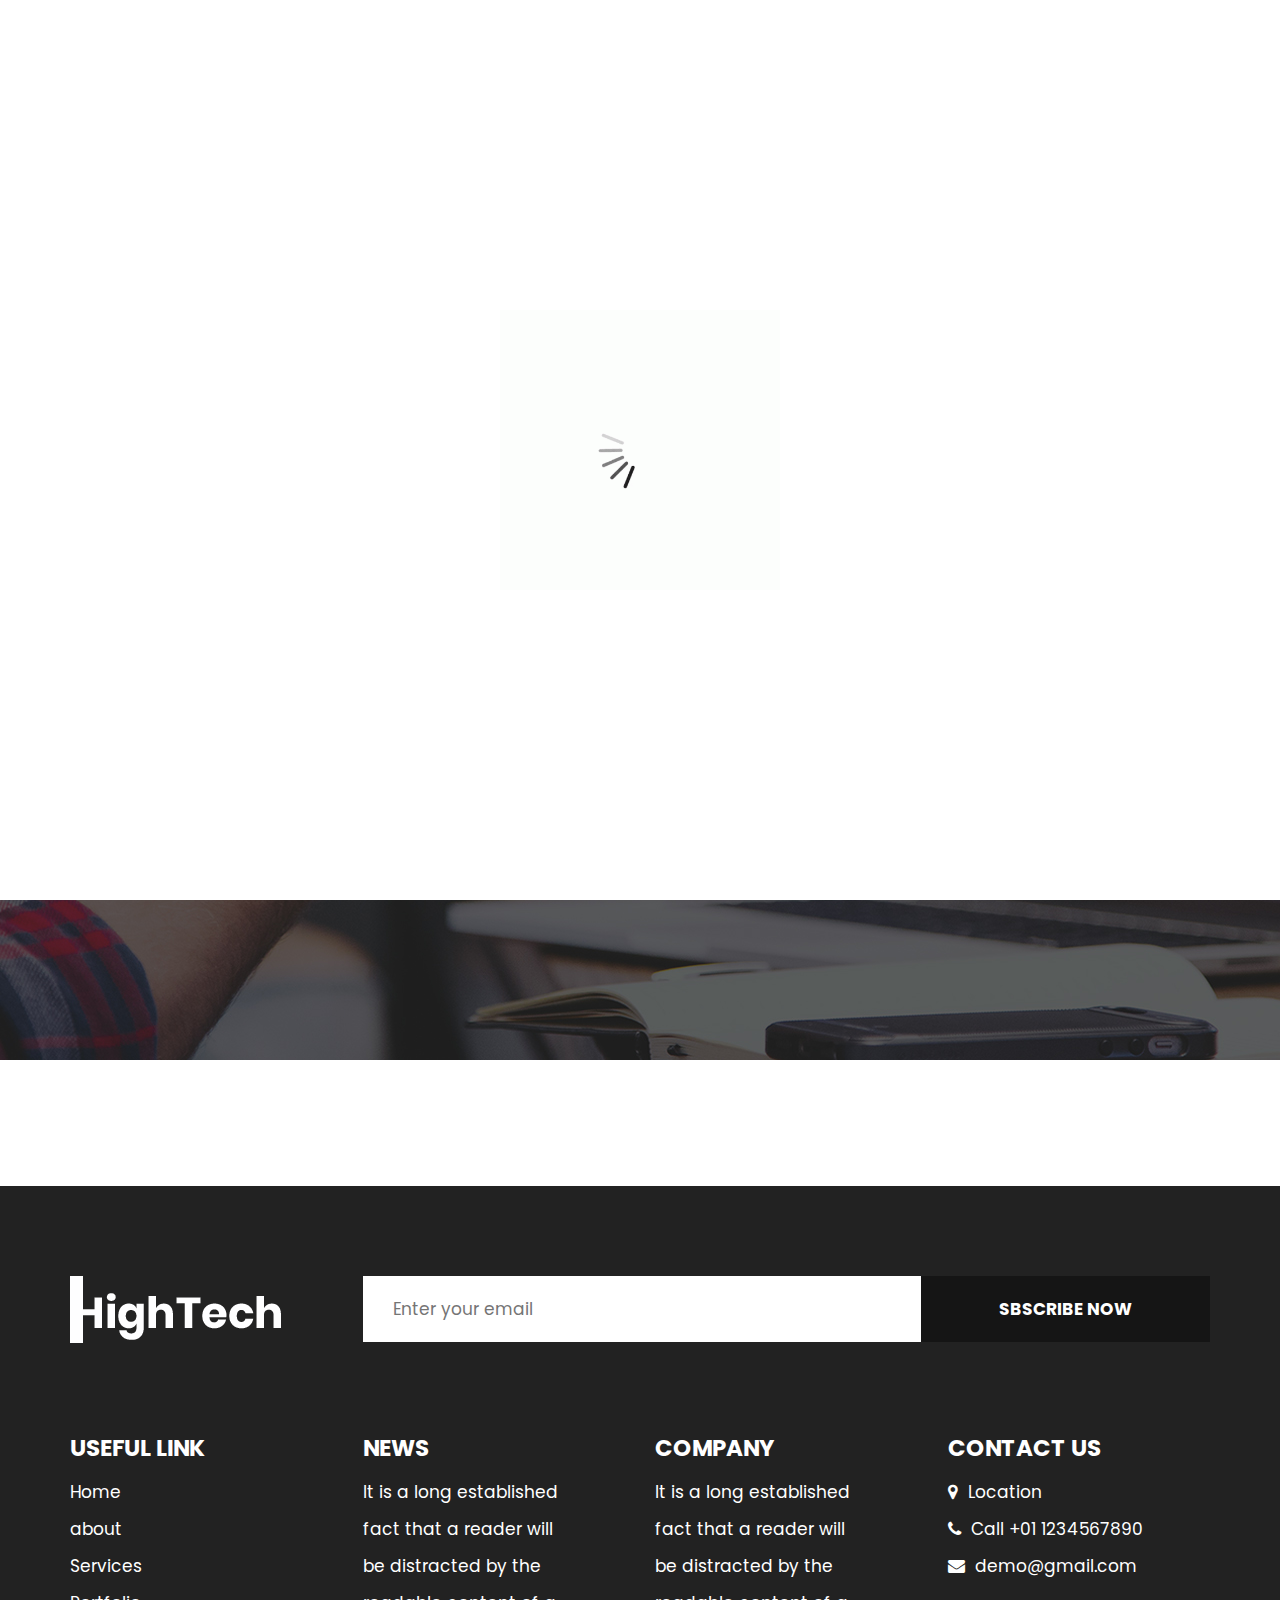
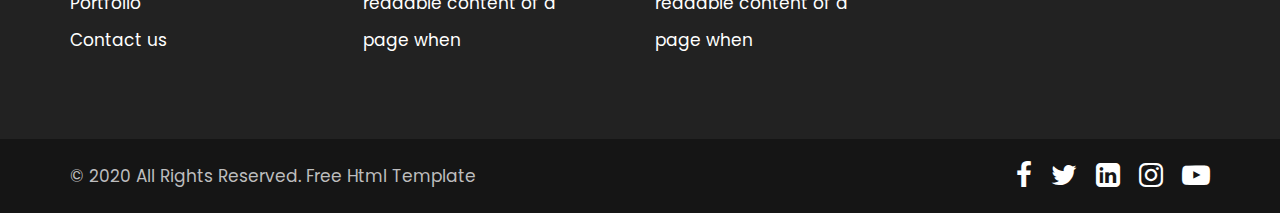
<file: about.html>
<!DOCTYPE html>
<html lang="en">
   <head>
      <!-- basic -->
      <meta charset="utf-8">
      <meta http-equiv="X-UA-Compatible" content="IE=edge">
      <!-- mobile metas -->
      <meta name="viewport" content="width=device-width, initial-scale=1">
      <meta name="viewport" content="initial-scale=1, maximum-scale=1">
      <!-- site metas -->
      <title>hightech</title>
      <meta name="keywords" content="">
      <meta name="description" content="">
      <meta name="author" content="">
      <!-- bootstrap css -->
      <link rel="stylesheet" href="css/bootstrap.min.css">
      <!-- style css -->
      <link rel="stylesheet" href="css/style.css">
      <!-- responsive-->
      <link rel="stylesheet" href="css/responsive.css">
      <!-- awesome fontfamily -->
      <link rel="stylesheet" href="https://cdnjs.cloudflare.com/ajax/libs/font-awesome/4.7.0/css/font-awesome.min.css">
      <!--[if lt IE 9]>
      <script src="https://oss.maxcdn.com/html5shiv/3.7.3/html5shiv.min.js"></script>
      <script src="https://oss.maxcdn.com/respond/1.4.2/respond.min.js"></script><![endif]-->
   </head>
   <!-- body -->
   <body class="main-layout inner_page">
      <!-- loader  -->
      <div class="loader_bg">
         <div class="loader"><img src="images/loading.gif" alt="" /></div>
      </div>
      <!-- end loader -->
      <!-- header -->
      <header>
         <div class="header">
            <div class="container-fluid">
               <div class="row d_flex">
                  <div class=" col-md-2 col-sm-3 col logo_section">
                     <div class="full">
                        <div class="center-desk">
                           <div class="logo">
                              <a href="index.html"><img src="images/logo.png" alt="#" /></a>
                           </div>
                        </div>
                     </div>
                  </div>
                  <div class="col-md-8 col-sm-9">
                     <nav class="navigation navbar navbar-expand-md navbar-dark ">
                        <button class="navbar-toggler" type="button" data-toggle="collapse" data-target="#navbarsExample04" aria-controls="navbarsExample04" aria-expanded="false" aria-label="Toggle navigation">
                        <span class="navbar-toggler-icon"></span>
                        </button>
                        <div class="collapse navbar-collapse" id="navbarsExample04">
                           <ul class="navbar-nav mr-auto">
                              <li class="nav-item">
                                 <a class="nav-link" href="index.html">Home</a>
                              </li>
                              <li class="nav-item active">
                                 <a class="nav-link" href="about.html">About</a>
                              </li>
                              <li class="nav-item">
                                 <a class="nav-link" href="services.html">services</a>
                              </li>
                              <li class="nav-item">
                                 <a class="nav-link" href="portfolio.html">Portfolio </a>
                              </li>
                              <li class="nav-item">
                                 <a class="nav-link" href="contact.html">Contact Us</a>
                              </li>
                           </ul>
                        </div>
                     </nav>
                  </div>
                  <div class="col-md-2 d_none">
                     <ul class="email text_align_right">
                        <li> <a href="Javascript:void(0)"> Login </a></li>
                        <li> <a href="Javascript:void(0)"> <i class="fa fa-search" style="cursor: pointer;" aria-hidden="true"> </i></a> </li>
                     </ul>
                  </div>
               </div>
            </div>
         </div>
      </header>
      <!-- end header -->
      <!-- about -->
      <div class="about">
         <div class="container">
            <div class="row">
               <div class="col-md-12">
                  <div class="titlepage text_align_center">
                     <h2>About Company</h2>
                     <p>There are many variations of passages of Lorem Ipsum available, but the majority have </p>
                  </div>
               </div>
            </div>
         </div>
      </div>
      <!-- end about -->
      <!-- footer -->
      <footer>
         <div class="footer">
            <div class="container">
               <div class="row">
                  <div class="col-md-3">
                     <a class="logo_footer" href="index.html"><img src="images/logo_footer.png" alt="#" /></a>
                  </div>
                  <div class="col-md-9">
                     <form class="newslatter_form">
                        <input class="ente" placeholder="Enter your email" type="text" name="Enter your email">
                        <button class="subs_btn">Sbscribe Now</button>
                     </form>
                  </div>
                  <div class="col-md-3 col-sm-6">
                     <div class="Informa helpful">
                        <h3>Useful  Link</h3>
                        <ul>
                           <li><a href="index.html">Home</a></li>
                           <li><a href="about.html">about</a></li>
                           <li><a href="services.html">Services</a></li>
                           <li><a href="portfolio.html">Portfolio</a></li>
                           <li><a href="contact.htmL">Contact us</a></li>
                        </ul>
                     </div>
                  </div>
                  <div class="col-md-3 col-sm-6">
                     <div class="Informa">
                        <h3>News</h3>
                        <ul>
                           <li>It is a long established                            
                           </li>
                           <li>fact that a reader will                           
                           </li>
                           <li>be distracted by the                           
                           </li>
                           <li>readable content of a                              
                           </li>
                           <li>page when                          
                           </li>
                        </ul>
                     </div>
                  </div>
                  <div class="col-md-3 col-sm-6">
                     <div class="Informa">
                        <h3>company</h3>
                        <ul>
                           <li>It is a long established                             
                           </li>
                           <li>fact that a reader will                            
                           </li>
                           <li>be distracted by the                          
                           </li>
                           <li>readable content of a                              
                           </li>
                           <li>page when                          
                           </li>
                        </ul>
                     </div>
                  </div>
                  <div class="col-md-3 col-sm-6">
                     <div class="Informa conta">
                        <h3>contact Us</h3>
                        <ul>
                           <li> <a href="Javascript:void(0)"> <i class="fa fa-map-marker" aria-hidden="true"></i> Location
                              </a>
                           </li>
                           <li> <a href="Javascript:void(0)"><i class="fa fa-phone" aria-hidden="true"></i> Call +01 1234567890
                              </a>
                           </li>
                           <li> <a href="Javascript:void(0)"> <i class="fa fa-envelope" aria-hidden="true"></i> demo@gmail.com
                              </a>
                           </li>
                        </ul>
                     </div>
                  </div>
               </div>
            </div>
            <div class="copyright text_align_left">
               <div class="container">
                  <div class="row d_flex">
                     <div class="col-md-6">
                        <p>© 2020 All Rights Reserved.  <a href="https://html.design/"> Free Html Template</a></p>
                     </div>
                     <div class="col-md-6">
                        <ul class="social_icon text_align_center">
                           <li> <a href="Javascript:void(0)"><i class="fa fa-facebook-f"></i></a></li>
                           <li> <a href="Javascript:void(0)"><i class="fa fa-twitter"></i></a></li>
                           <li> <a href="Javascript:void(0)"><i class="fa fa-linkedin-square" aria-hidden="true"></i></a></li>
                           <li> <a href="Javascript:void(0)"><i class="fa fa-instagram" aria-hidden="true"></i></a></li>
                           <li> <a href="Javascript:void(0)"><i class="fa fa-youtube-play" aria-hidden="true"></i></a></li>
                        </ul>
                     </div>
                  </div>
               </div>
            </div>
         </div>
      </footer>
      <!-- end footer -->
      <!-- Javascript files-->
      <script src="js/jquery.min.js"></script>
      <script src="js/bootstrap.bundle.min.js"></script>
      <script src="js/jquery-3.0.0.min.js"></script>
      <script src="js/custom.js"></script>
   </body>
</html>
</file>
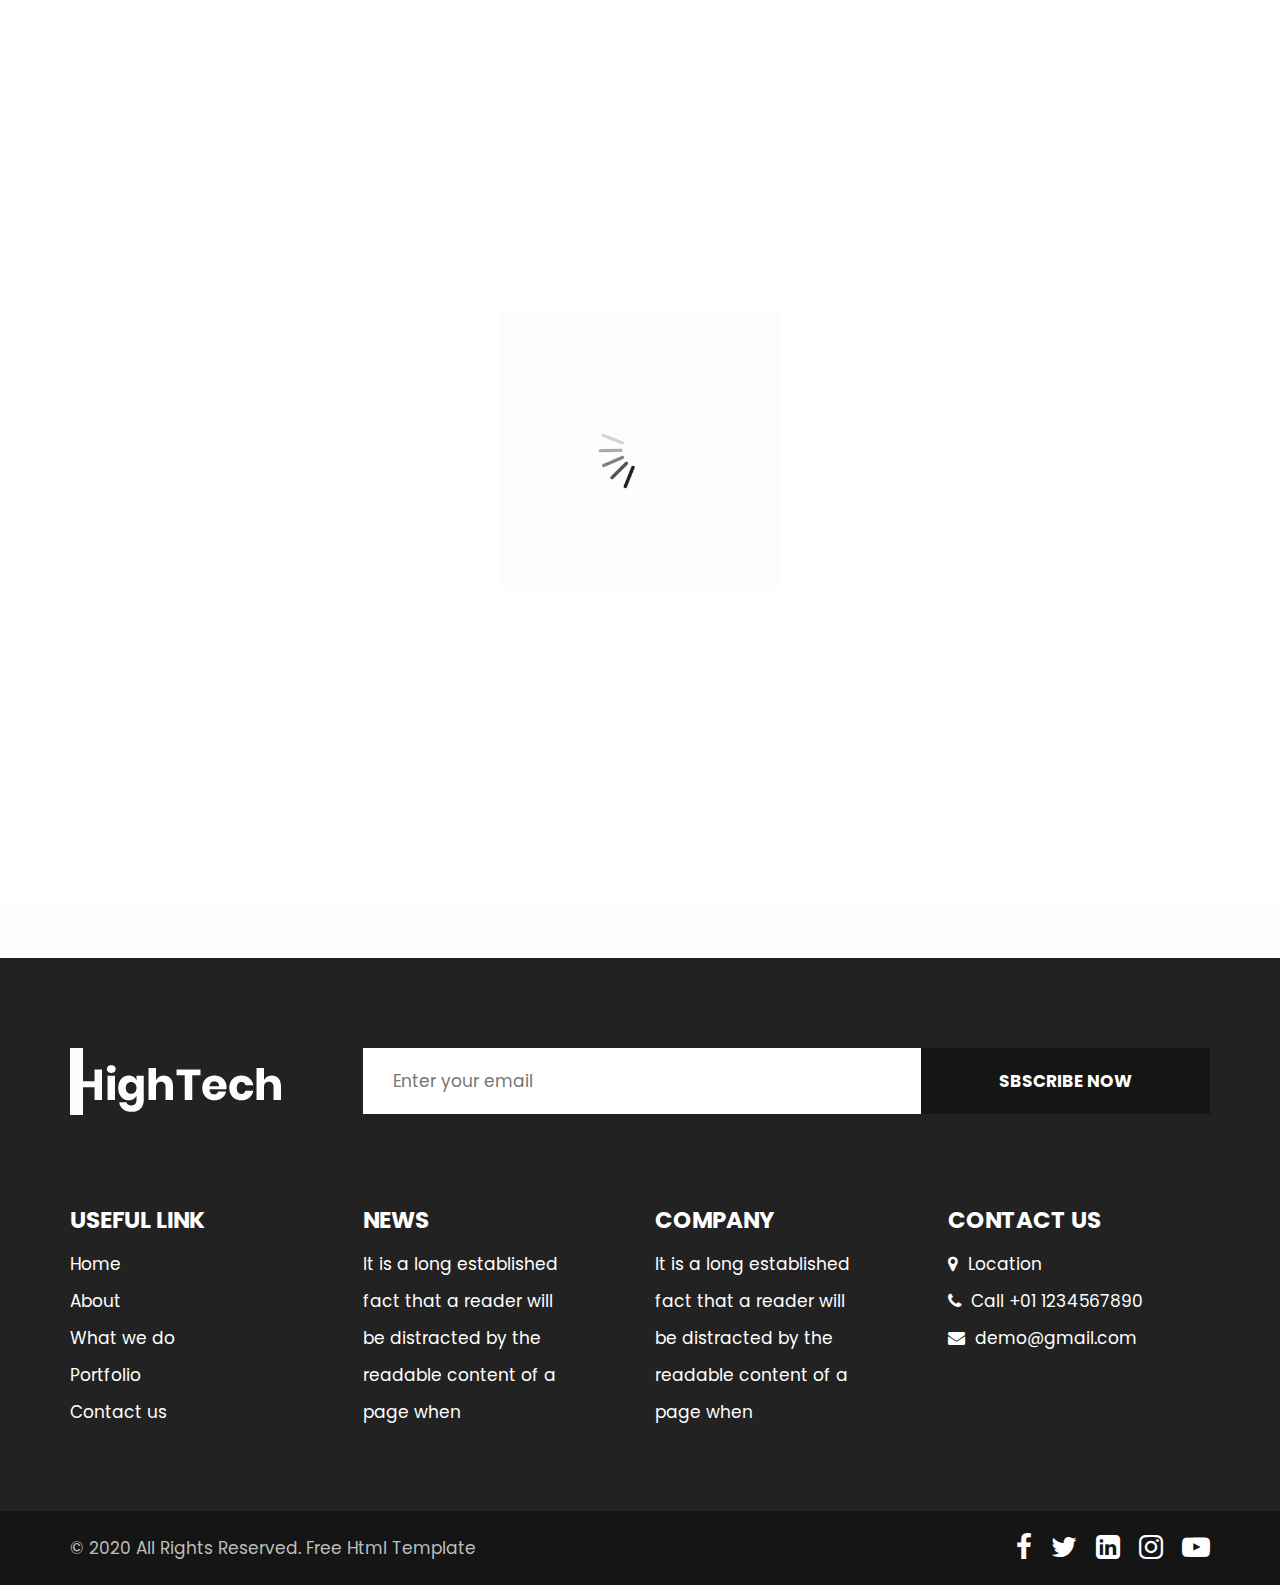
<file: contact.html>
<!DOCTYPE html>
<html lang="en">
   <head>
      <!-- basic -->
      <meta charset="utf-8">
      <meta http-equiv="X-UA-Compatible" content="IE=edge">
      <!-- mobile metas -->
      <meta name="viewport" content="width=device-width, initial-scale=1">
      <meta name="viewport" content="initial-scale=1, maximum-scale=1">
      <!-- site metas -->
      <title>hightech</title>
      <meta name="keywords" content="">
      <meta name="description" content="">
      <meta name="author" content="">
      <!-- bootstrap css -->
      <link rel="stylesheet" href="css/bootstrap.min.css">
      <!-- style css -->
      <link rel="stylesheet" href="css/style.css">
      <!-- responsive-->
      <link rel="stylesheet" href="css/responsive.css">
      <!-- awesome fontfamily -->
      <link rel="stylesheet" href="https://cdnjs.cloudflare.com/ajax/libs/font-awesome/4.7.0/css/font-awesome.min.css">
      <!--[if lt IE 9]>
      <script src="https://oss.maxcdn.com/html5shiv/3.7.3/html5shiv.min.js"></script>
      <script src="https://oss.maxcdn.com/respond/1.4.2/respond.min.js"></script><![endif]-->
   </head>
   <!-- body -->
   <body class="main-layout inner_page">
      <!-- loader  -->
      <div class="loader_bg">
         <div class="loader"><img src="images/loading.gif" alt="" /></div>
      </div>
      <!-- end loader -->
      <!-- header -->
      <header>
         <div class="header">
            <div class="container-fluid">
               <div class="row d_flex">
                  <div class=" col-md-2 col-sm-3 col logo_section">
                     <div class="full">
                        <div class="center-desk">
                           <div class="logo">
                              <a href="index.html"><img src="images/logo.png" alt="#" /></a>
                           </div>
                        </div>
                     </div>
                  </div>
                  <div class="col-md-8 col-sm-9">
                     <nav class="navigation navbar navbar-expand-md navbar-dark ">
                        <button class="navbar-toggler" type="button" data-toggle="collapse" data-target="#navbarsExample04" aria-controls="navbarsExample04" aria-expanded="false" aria-label="Toggle navigation">
                        <span class="navbar-toggler-icon"></span>
                        </button>
                        <div class="collapse navbar-collapse" id="navbarsExample04">
                           <ul class="navbar-nav mr-auto">
                              <li class="nav-item">
                                 <a class="nav-link" href="index.html">Home</a>
                              </li>
                              <li class="nav-item">
                                 <a class="nav-link" href="about.html">About</a>
                              </li>
                              <li class="nav-item">
                                 <a class="nav-link" href="services.html">What we do</a>
                              </li>
                              <li class="nav-item">
                                 <a class="nav-link" href="portfolio.html">Portfolio </a>
                              </li>
                              <li class="nav-item active">
                                 <a class="nav-link" href="contact.html">Contact Us</a>
                              </li>
                           </ul>
                        </div>
                     </nav>
                  </div>
                  <div class="col-md-2 d_none">
                     <ul class="email text_align_right">
                        <li> <a href="Javascript:void(0)"> Login </a></li>
                        <li> <a href="Javascript:void(0)"> <i class="fa fa-search" style="cursor: pointer;" aria-hidden="true"> </i></a> </li>
                     </ul>
                  </div>
               </div>
            </div>
         </div>
      </header>
      <!-- end header -->
      <!-- contact -->
      <div class="contact">
         <div class="container">
            <div class="row ">
               <div class="col-md-8 offset-md-2">
                  <div class="titlepage text_align_left">
                     <h2>Get In Touch</h2>
                  </div>
                  <form id="request" class="main_form">
                     <div class="row">
                        <div class="col-md-12">
                           <input class="contactus" placeholder="Name" type="type" name=" Name"> 
                        </div>
                        <div class="col-md-12">
                           <input class="contactus" placeholder="Phone Number" type="type" name="Phone Number">                          
                        </div>
                        <div class="col-md-12">
                           <input class="contactus" placeholder="Email" type="type" name="Email">                          
                        </div>
                        <div class="col-md-12">
                           <textarea class="textarea" placeholder="Message" type="type" Message="Name"></textarea>
                        </div>
                        <div class="col-md-12">
                           <button class="send_btn">Send Now</button>
                        </div>
                     </div>
                  </form>
               </div>
            </div>
         </div>
      </div>
      <!-- contact -->
      <!-- footer -->
      <footer>
         <div class="footer">
            <div class="container">
               <div class="row">
                  <div class="col-md-3">
                     <a class="logo_footer" href="index.html"><img src="images/logo_footer.png" alt="#" /></a>
                  </div>
                  <div class="col-md-9">
                     <form class="newslatter_form">
                        <input class="ente" placeholder="Enter your email" type="text" name="Enter your email">
                        <button class="subs_btn">Sbscribe Now</button>
                     </form>
                  </div>
                  <div class="col-md-3 col-sm-6">
                     <div class="Informa helpful">
                        <h3>Useful  Link</h3>
                        <ul>
                           <li><a href="index.html">Home</a></li>
                           <li><a href="about.html">About</a></li>
                           <li><a href="we_do.html">What we do</a></li>
                           <li><a href="portfolio.html">Portfolio</a></li>
                           <li><a href="contact.html">Contact us</a></li>
                        </ul>
                     </div>
                  </div>
                  <div class="col-md-3 col-sm-6">
                     <div class="Informa">
                        <h3>News</h3>
                        <ul>
                           <li>It is a long established                            
                           </li>
                           <li>fact that a reader will                           
                           </li>
                           <li>be distracted by the                           
                           </li>
                           <li>readable content of a                              
                           </li>
                           <li>page when                          
                           </li>
                        </ul>
                     </div>
                  </div>
                  <div class="col-md-3 col-sm-6">
                     <div class="Informa">
                        <h3>company</h3>
                        <ul>
                           <li>It is a long established                             
                           </li>
                           <li>fact that a reader will                            
                           </li>
                           <li>be distracted by the                          
                           </li>
                           <li>readable content of a                              
                           </li>
                           <li>page when                          
                           </li>
                        </ul>
                     </div>
                  </div>
                  <div class="col-md-3 col-sm-6">
                     <div class="Informa conta">
                        <h3>contact Us</h3>
                        <ul>
                           <li> <a href="Javascript:void(0)"> <i class="fa fa-map-marker" aria-hidden="true"></i> Location
                              </a>
                           </li>
                           <li> <a href="Javascript:void(0)"><i class="fa fa-phone" aria-hidden="true"></i> Call +01 1234567890
                              </a>
                           </li>
                           <li> <a href="Javascript:void(0)"> <i class="fa fa-envelope" aria-hidden="true"></i> demo@gmail.com
                              </a>
                           </li>
                        </ul>
                     </div>
                  </div>
               </div>
            </div>
            <div class="copyright text_align_left">
               <div class="container">
                  <div class="row d_flex">
                     <div class="col-md-6">
                        <p>© 2020 All Rights Reserved.  <a href="https://html.design/"> Free Html Template</a></p>
                     </div>
                     <div class="col-md-6">
                        <ul class="social_icon text_align_center">
                           <li> <a href="Javascript:void(0)"><i class="fa fa-facebook-f"></i></a></li>
                           <li> <a href="Javascript:void(0)"><i class="fa fa-twitter"></i></a></li>
                           <li> <a href="Javascript:void(0)"><i class="fa fa-linkedin-square" aria-hidden="true"></i></a></li>
                           <li> <a href="Javascript:void(0)"><i class="fa fa-instagram" aria-hidden="true"></i></a></li>
                           <li> <a href="Javascript:void(0)"><i class="fa fa-youtube-play" aria-hidden="true"></i></a></li>
                        </ul>
                     </div>
                  </div>
               </div>
            </div>
         </div>
      </footer>
      <!-- end footer -->
      <!-- Javascript files-->
      <script src="js/jquery.min.js"></script>
      <script src="js/bootstrap.bundle.min.js"></script>
      <script src="js/jquery-3.0.0.min.js"></script>
      <script src="js/custom.js"></script>
   </body>
</html>
</file>
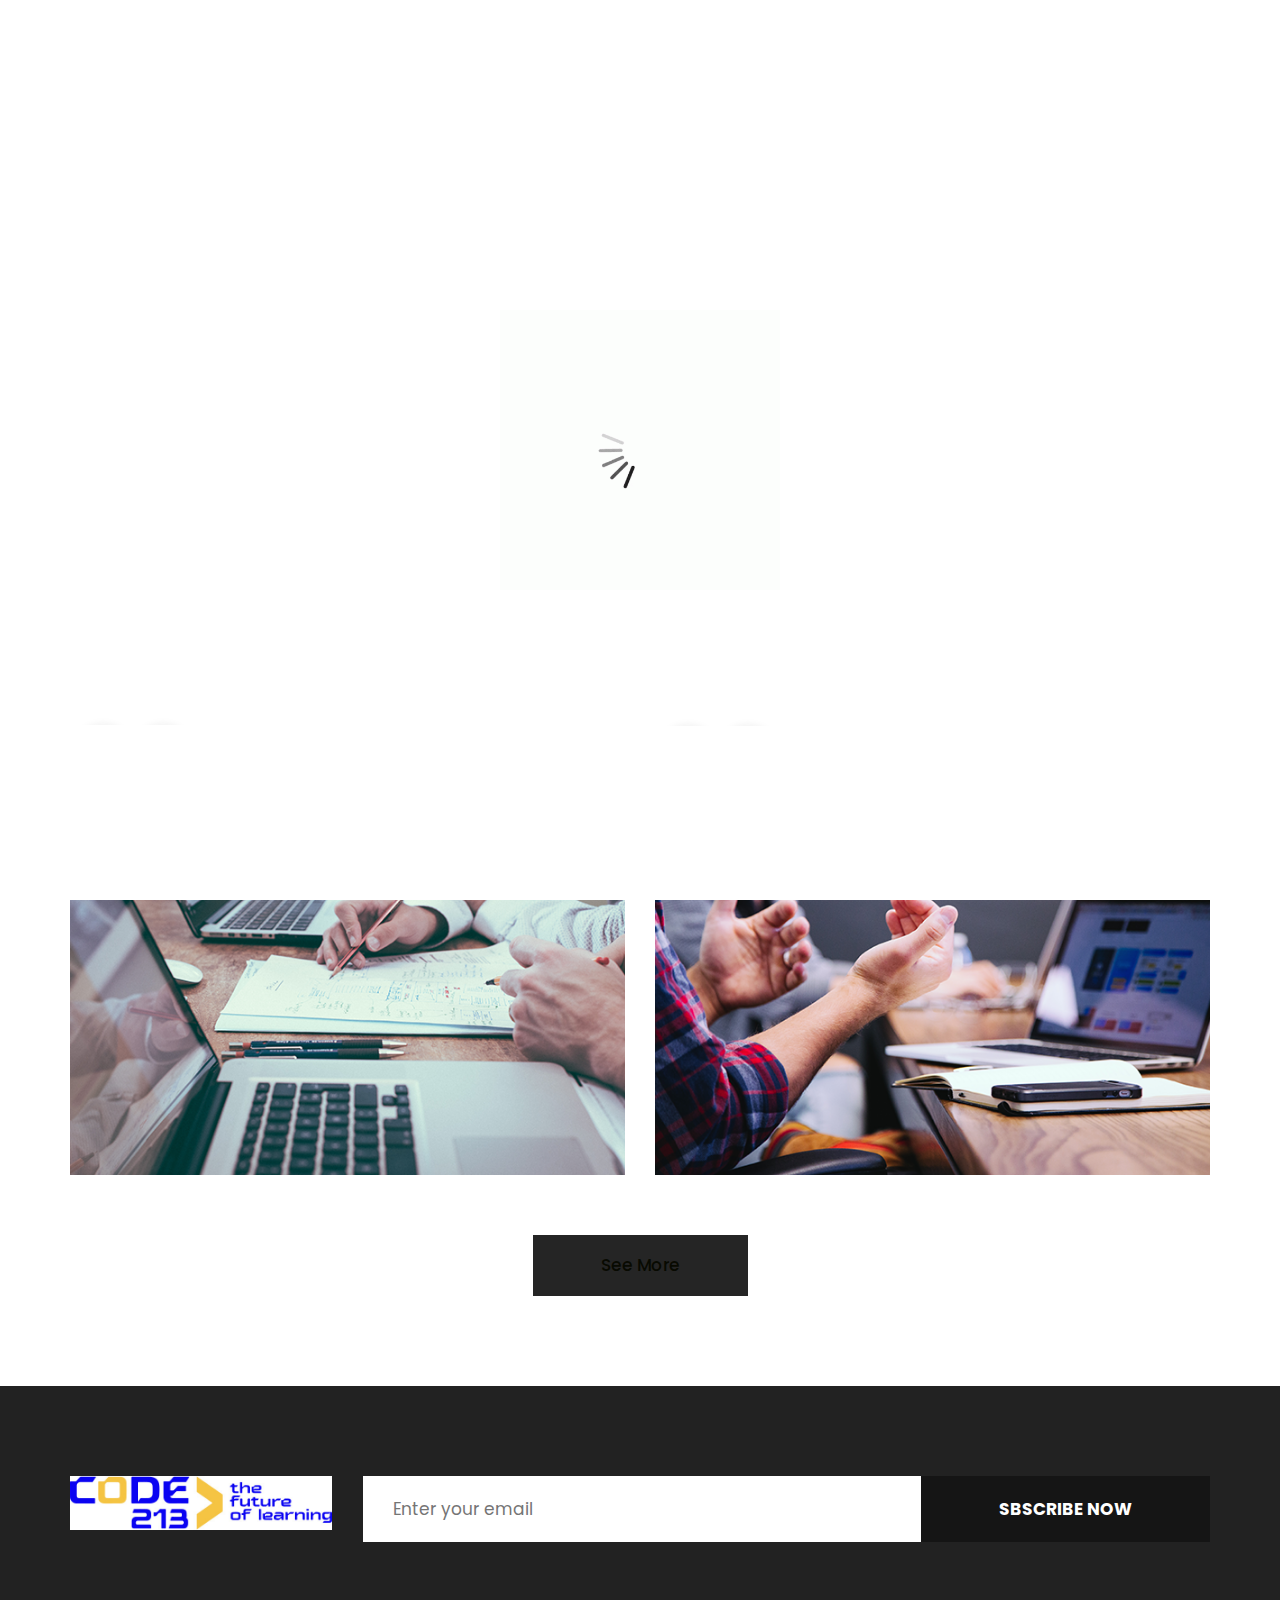
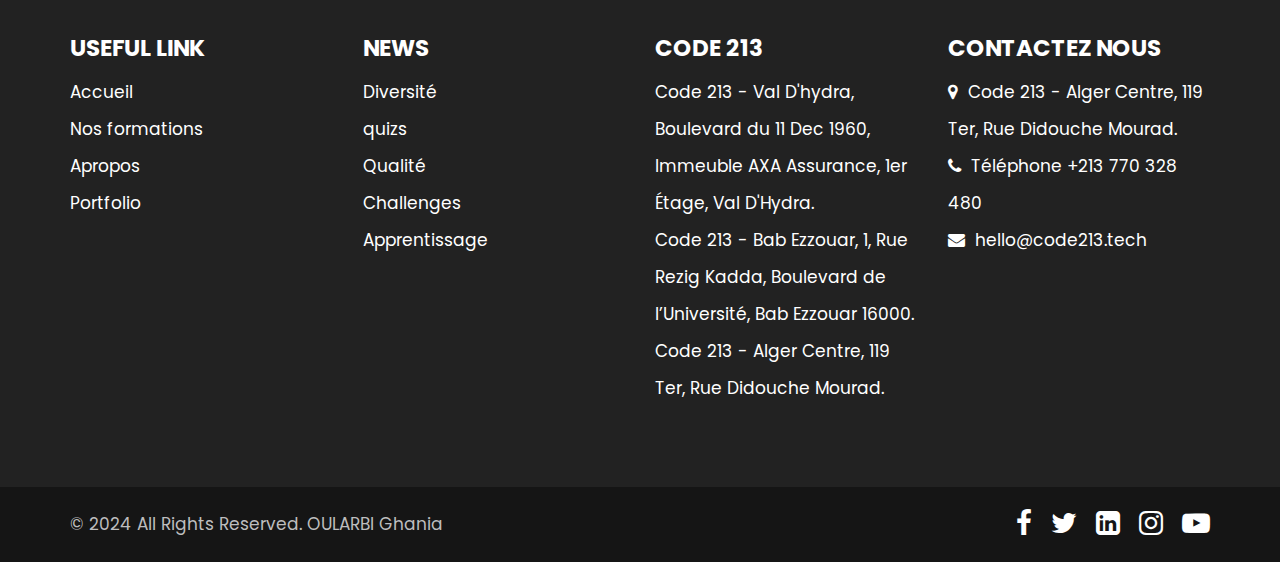
<file: portfolio.html>
<!DOCTYPE html>
<html lang="en">
   <head>
      <!-- basic -->
      <meta charset="utf-8">
      <meta http-equiv="X-UA-Compatible" content="IE=edge">
      <!-- mobile metas -->
      <meta name="viewport" content="width=device-width, initial-scale=1">
      <meta name="viewport" content="initial-scale=1, maximum-scale=1">
      <!-- site metas -->
      <title>hightech</title>
      <meta name="keywords" content="">
      <meta name="description" content="">
      <meta name="author" content="">
      <!-- bootstrap css -->
      <link rel="stylesheet" href="css/bootstrap.min.css">
      <!-- style css -->
      <link rel="stylesheet" href="css/style.css">
      <!-- responsive-->
      <link rel="stylesheet" href="css/responsive.css">
      <!-- awesome fontfamily -->
      <link rel="stylesheet" href="https://cdnjs.cloudflare.com/ajax/libs/font-awesome/4.7.0/css/font-awesome.min.css">
      <!--[if lt IE 9]>
      <script src="https://oss.maxcdn.com/html5shiv/3.7.3/html5shiv.min.js"></script>
      <script src="https://oss.maxcdn.com/respond/1.4.2/respond.min.js"></script><![endif]-->
   </head>
   <!-- body -->
   <body class="main-layout inner_page">
      <!-- loader  -->
      <div class="loader_bg">
         <div class="loader"><img src="images/loading.gif" alt="" /></div>
      </div>
      <!-- end loader -->
      <!-- header -->
      <header>
         <div class="header">
            <div class="container-fluid">
               <div class="row d_flex">
                  <div class=" col-md-2 col-sm-3 col logo_section">
                     <div class="full">
                        <div class="center-desk">
                           <div class="logo">
                              <a href="index.html"><img src="images/newLogo-code213.jpg" alt="#" /></a>
                           </div>
                        </div>
                     </div>
                  </div>
                  <div class="col-md-8 col-sm-9">
                     <nav class="navigation navbar navbar-expand-md navbar-dark ">
                        <button class="navbar-toggler" type="button" data-toggle="collapse" data-target="#navbarsExample04" aria-controls="navbarsExample04" aria-expanded="false" aria-label="Toggle navigation">
                        <span class="navbar-toggler-icon"></span>
                        </button>
                        <div class="collapse navbar-collapse" id="navbarsExample04">
                           <ul class="navbar-nav mr-auto">
                              <li class="nav-item">
                                 <a class="nav-link" href="index.html">Accueil</a>
                              </li>
                              <li class="nav-item">
                                 <a class="nav-link" href="services.html">Nos Formations</a>
                              </li>
                              <li class="nav-item active">
                                 <a class="nav-link" href="we_do.html">A propos</a>
                              </li>
                              <li class="nav-item">
                                 <a class="nav-link" href="portfolio.html">Portfolio </a>
                              </li>
                              
                           </ul>
                        </div>
                     </nav>
                  </div>
                  <div class="col-md-2 d_none">
                     <ul class="email text_align_right">
                        
                     </ul>
                  </div>
               </div>
            </div>
         </div>
      </header>
      <!-- end header -->
      <!-- portfolio -->
      <div class="portfolio">
         <div class="container">
            <div class="row">
               <div class="col-md-12">
                  <div class="titlepage text_align_left">
                     <h2>Présentation de notre Portfolio  </h2>
                  </div>
               </div>
            </div>
            <div class="row">
               <div class="col-md-6">
                  <div id="ho_nf" class="portfolio_main text_align_left">
                     <figure>
                        <img src="images/prot1.png" alt="#"/>
                        <div class="portfolio_text">
                           <div class="li_icon">
                              <a href="Javascript:void(0)"><i class="fa fa-search" aria-hidden="true"></i></a>
                              <a href="Javascript:void(0)"><i class="fa fa-link" aria-hidden="true"></i></a>
                           </div>
                           <h3>Tableau de bord </h3>
                           <p>Code 213 : la première école algérienne consacrée aux métiers du futur.
                              Apprenez les compétences technologiques les plus en demandées du marché avec Code213, la référence en formation digitale accélérée. Rejoignez la plus grande communauté d'experts du monde digital en Algérie</p>
                        </div>
                     </figure>
                  </div>
               </div>
               <div class="col-md-6">
                  <div id="ho_nf" class="portfolio_main text_align_left">
                     <figure>
                        <img src="images/prot2.png" alt="#"/>
                        <div class="portfolio_text">
                           <div class="li_icon">
                              <a href="Javascript:void(0)"><i class="fa fa-search" aria-hidden="true"></i></a>
                              <a href="Javascript:void(0)"><i class="fa fa-link" aria-hidden="true"></i></a>
                           </div>
                           <h3>Prespéctives</h3>
                           <p>Nos partenaires recruteurs
                              Ces entreprises ont fait confiance aux compétences de nos étudiants.</p>
                        </div>
                     </figure>
                  </div>
               </div>
               <div class="col-md-6">
                  <div id="ho_nf" class="portfolio_main text_align_left">
                     <figure>
                        <img src="images/prot3.png" alt="#"/>
                        <div class="portfolio_text">
                           <div class="li_icon">
                              <a href="Javascript:void(0)"><i class="fa fa-search" aria-hidden="true"></i></a>
                              <a href="Javascript:void(0)"><i class="fa fa-link" aria-hidden="true"></i></a>
                           </div>
                           <h3>un accompagnement pour intégrer le monde du travail</h3>
                           <p>Nos programmes
                              CODE 213 offre à ses étudiants un accompagnement pour intégrer le monde du travail et de l'entreprenariat à travers des programmes riches et axés sur la pratique du “learning by doing“.</p>
                        </div>
                     </figure>
                  </div>
               </div>
               <div class="col-md-6">
                  <div id="ho_nf" class="portfolio_main text_align_left">
                     <figure>
                        <img src="images/prot4.png" alt="#"/>
                        <div class="portfolio_text">
                           <div class="li_icon">
                              <a href="Javascript:void(0)"><i class="fa fa-search" aria-hidden="true"></i></a>
                              <a href="Javascript:void(0)"><i class="fa fa-link" aria-hidden="true"></i></a>
                           </div>
                           <h3>Programme de </h3>
                           <p>12 heures en présentiel /semaine pendant 4 mois.</p>
                        </div>
                     </figure>
                  </div>
               </div>
               <div class="col-md-12">
                  <a class="read_more" href="portfolio.html">See More</a>
               </div>
            </div>
         </div>
      </div>
      <!-- end portfolio -->
      <!-- footer -->
      <footer>
         <div class="footer">
            <div class="container">
               <div class="row">
                  <div class="col-md-3">
                     <a class="logo_footer" href="index.html"><img src="images/newLogo-code213.jpg" alt="#" /></a>
                  </div>
                  <div class="col-md-9">
                     <form class="newslatter_form">
                        <input class="ente" placeholder="Enter your email" type="text" name="Enter your email">
                        <button class="subs_btn">Sbscribe Now</button>
                     </form>
                  </div>
                  <div class="col-md-3 col-sm-6">
                     <div class="Informa helpful">
                        <h3>Useful  Link</h3>
                        <ul>
                           <li><a href="index.html">Accueil</a></li>
                           <li><a href="services.html">Nos formations</a></li>
                           <li><a href="we_do.html">Apropos</a></li>
                           <li><a href="portfolio.html">Portfolio</a></li>
                          
                        </ul>
                     </div>
                  </div>
                  <div class="col-md-3 col-sm-6">
                     <div class="Informa">
                        <h3>News</h3>
                        <ul>
                           <li>Diversité                          
                           </li>
                           <li>quizs                        
                           </li>
                           <li>Qualité                        
                           </li>
                           <li>Challenges                            
                           </li>
                           <li>Apprentissage                        
                           </li>
                        </ul>
                     </div>
                  </div>
                  <div class="col-md-3 col-sm-6">
                     <div class="Informa">
                        <h3>Code 213</h3>
                        <ul>
                           <li>   Code 213 - Val D'hydra, Boulevard du 11 Dec 1960, Immeuble AXA Assurance, 1er Étage, Val D'Hydra.                         
                           </li>
                           <li>  Code 213 - Bab Ezzouar, 1, Rue Rezig Kadda, Boulevard de l’Université, Bab Ezzouar 16000.                        
                           </li>
                           <li> Code 213 - Alger Centre, 119 Ter, Rue Didouche Mourad.                    
                           </li>
                                                
   
                        </ul>
                     </div>
                  </div>
                  <div class="col-md-3 col-sm-6">
                     <div class="Informa conta">
                        <h3>contactez Nous</h3>
                        <ul>
                           <li> <a href="Javascript:void(0)"> <i class="fa fa-map-marker" aria-hidden="true"></i> Code 213 - Alger Centre, 119 Ter, Rue Didouche Mourad.
                              </a>
                           </li>
                           <li> <a href="Javascript:void(0)"><i class="fa fa-phone" aria-hidden="true"></i> Téléphone  +213 770 328 480
                              </a>
                           </li>
                           <li> <a href="Javascript:void(0)"> <i class="fa fa-envelope" aria-hidden="true"></i> 
                              hello@code213.tech
                              </a>
                           </li>
                        </ul>
                     </div>
                  </div>
               </div>
            </div>
            <div class="copyright text_align_left">
               <div class="container">
                  <div class="row d_flex">
                     <div class="col-md-6">
                        <p>© 2024 All Rights Reserved. OULARBI Ghania</p>
                     </div>
                     <div class="col-md-6">
                        <ul class="social_icon text_align_center">
                           <li> <a href="Javascript:void(0)"><i class="fa fa-facebook-f"></i></a></li>
                           <li> <a href="Javascript:void(0)"><i class="fa fa-twitter"></i></a></li>
                           <li> <a href="Javascript:void(0)"><i class="fa fa-linkedin-square" aria-hidden="true"></i></a></li>
                           <li> <a href="Javascript:void(0)"><i class="fa fa-instagram" aria-hidden="true"></i></a></li>
                           <li> <a href="Javascript:void(0)"><i class="fa fa-youtube-play" aria-hidden="true"></i></a></li>
                        </ul>
                     </div>
                  </div>
               </div>
            </div>
         </div>
      </footer>
      <!-- end footer -->
      <!-- Javascript files-->
      <script src="js/jquery.min.js"></script>
      <script src="js/bootstrap.bundle.min.js"></script>
      <script src="js/jquery-3.0.0.min.js"></script>
      <script src="js/custom.js"></script>
   </body>
</html>
</file>
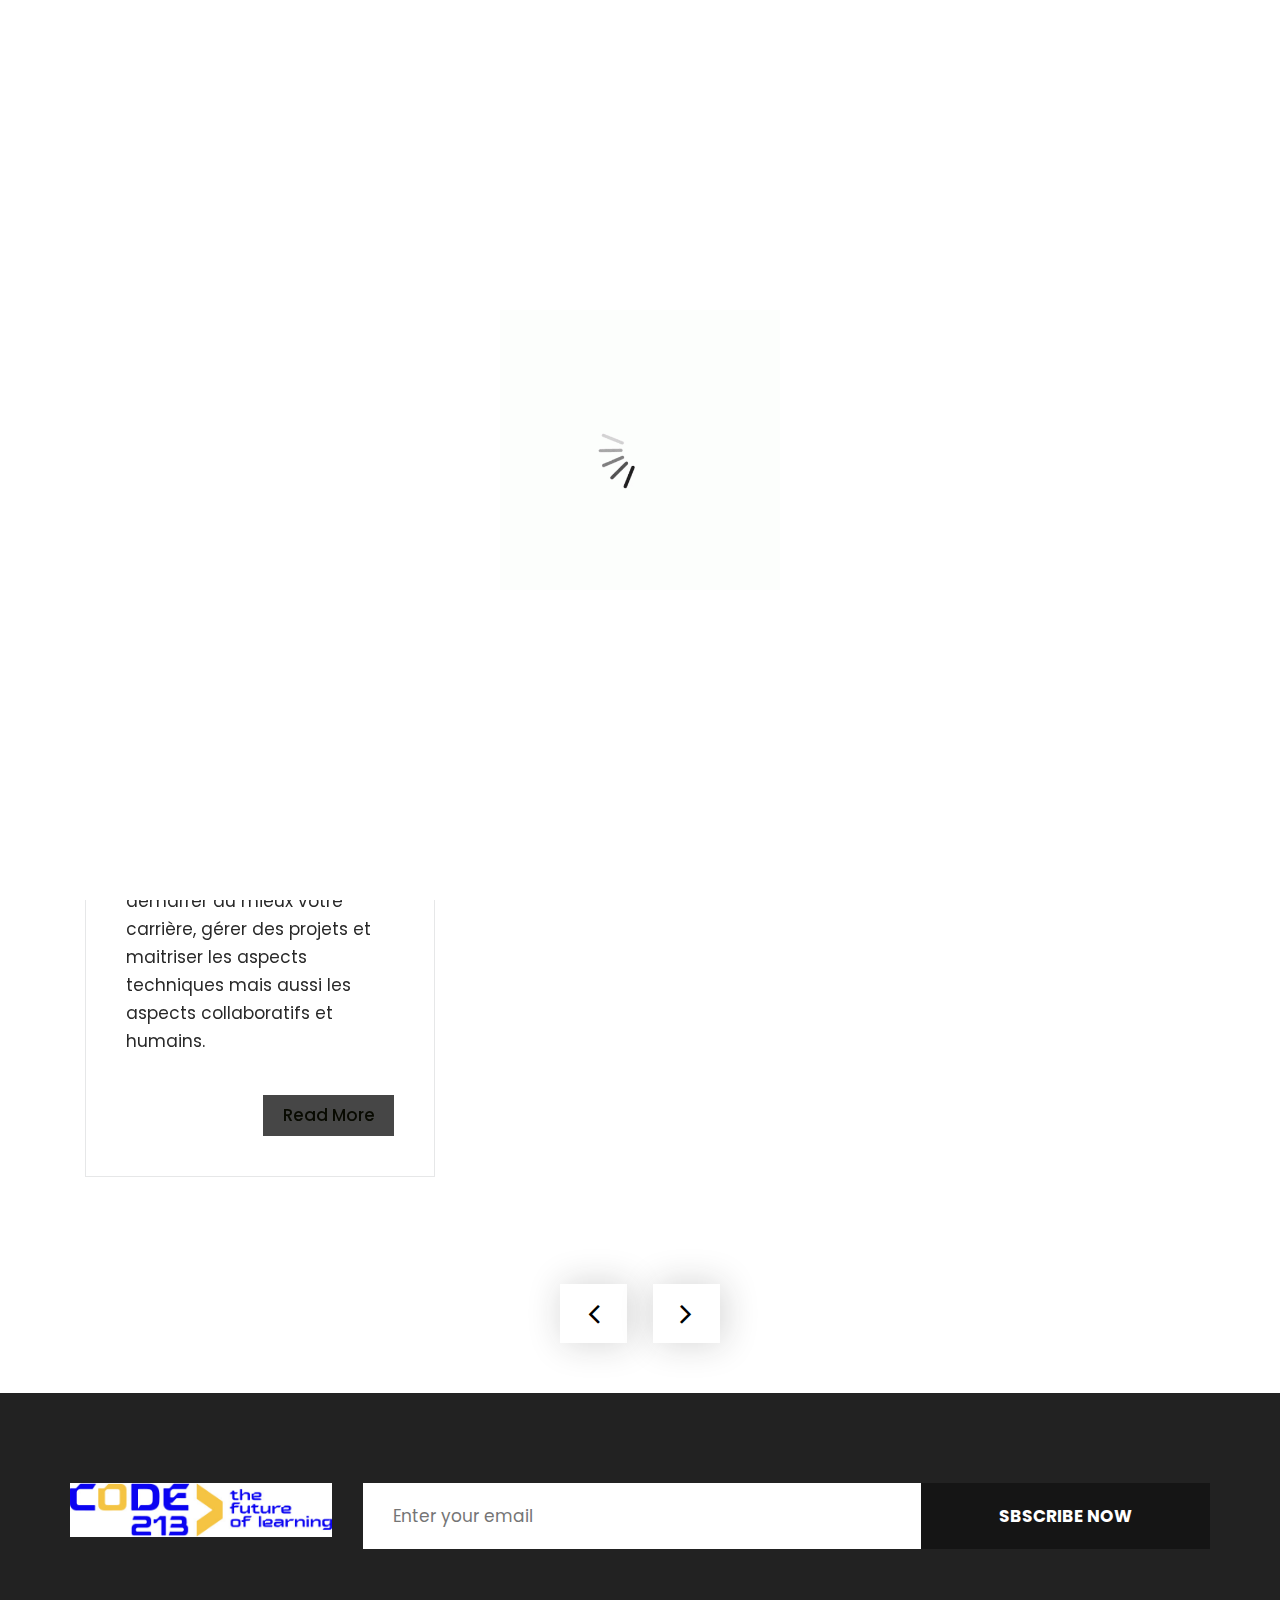
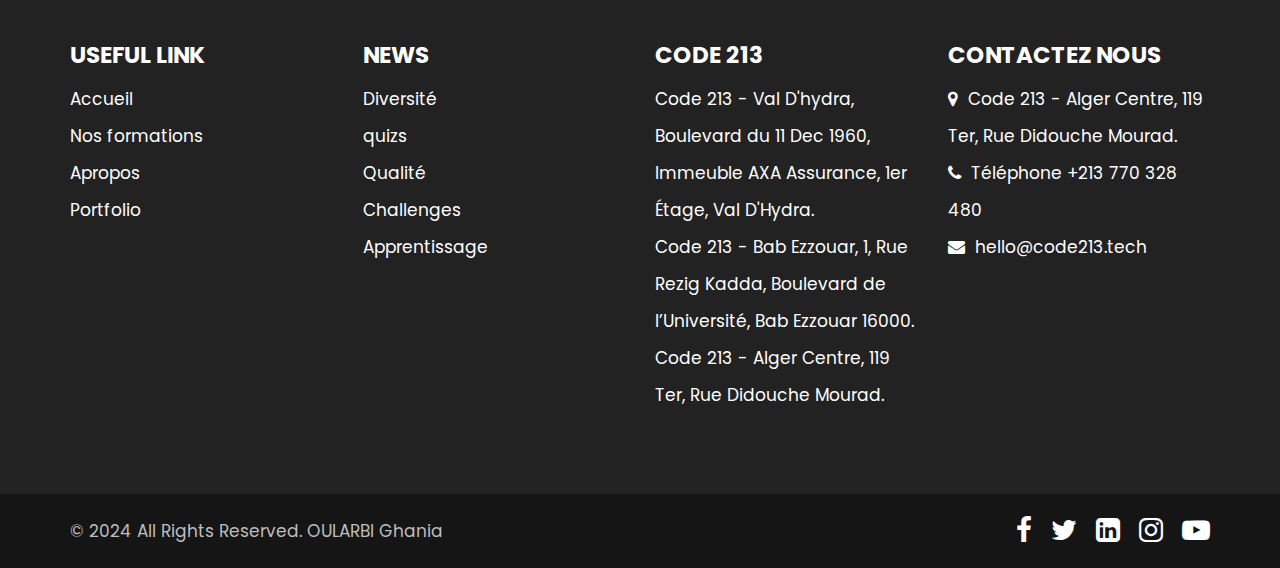
<file: services.html>
<!DOCTYPE html>
<html lang="en">
   <head>
      <!-- basic -->
      <meta charset="utf-8">
      <meta http-equiv="X-UA-Compatible" content="IE=edge">
      <!-- mobile metas -->
      <meta name="viewport" content="width=device-width, initial-scale=1">
      <meta name="viewport" content="initial-scale=1, maximum-scale=1">
      <!-- site metas -->
      <title>hightech</title>
      <meta name="keywords" content="">
      <meta name="description" content="">
      <meta name="author" content="">
      <!-- bootstrap css -->
      <link rel="stylesheet" href="css/bootstrap.min.css">
      <!-- style css -->
      <link rel="stylesheet" href="css/style.css">
      <!-- responsive-->
      <link rel="stylesheet" href="css/responsive.css">
      <!-- awesome fontfamily -->
      <link rel="stylesheet" href="https://cdnjs.cloudflare.com/ajax/libs/font-awesome/4.7.0/css/font-awesome.min.css">
      <!--[if lt IE 9]>
      <script src="https://oss.maxcdn.com/html5shiv/3.7.3/html5shiv.min.js"></script>
      <script src="https://oss.maxcdn.com/respond/1.4.2/respond.min.js"></script><![endif]-->
   </head>
   <!-- body -->
   <body class="main-layout inner_page">
      <!-- loader  -->
      <div class="loader_bg">
         <div class="loader"><img src="images/loading.gif" alt="" /></div>
      </div>
      <!-- end loader -->
      <!-- header -->
      <header>
         <div class="header">
            <div class="container-fluid">
               <div class="row d_flex">
                  <div class=" col-md-2 col-sm-3 col logo_section">
                     <div class="full">
                        <div class="center-desk">
                           <div class="logo">
                              <a href="index.html"><img src="images/newLogo-code213.jpg" alt="#" /></a>
                           </div>
                        </div>
                     </div>
                  </div>
                  <div class="col-md-8 col-sm-9">
                     <nav class="navigation navbar navbar-expand-md navbar-dark ">
                        <button class="navbar-toggler" type="button" data-toggle="collapse" data-target="#navbarsExample04" aria-controls="navbarsExample04" aria-expanded="false" aria-label="Toggle navigation">
                        <span class="navbar-toggler-icon"></span>
                        </button>
                        <div class="collapse navbar-collapse" id="navbarsExample04">
                           <ul class="navbar-nav mr-auto">
                              <li class="nav-item">
                                 <a class="nav-link" href="index.html">Accueil</a>
                              </li>
                              <li class="nav-item">
                                 <a class="nav-link" href="services.html">Nos Formations</a>
                              </li>
                              <li class="nav-item active">
                                 <a class="nav-link" href="we_do.html">A propos</a>
                              </li>
                              <li class="nav-item">
                                 <a class="nav-link" href="portfolio.html">Portfolio </a>
                              </li>
                              
                           </ul>
                        </div>
                     </nav>
                  </div>
                  <div class="col-md-2 d_none">
                     <ul class="email text_align_right">
                       
                     </ul>
                  </div>
               </div>
            </div>
         </div>
      </header>
      <!-- end header -->
      <!-- we_do -->
      <div class="we_do">
         <div class="container">
            <div class="row">
               <div class="col-md-12">
                  <div class="titlepage text_align_center">
                     <h2>What we do </h2>
                  </div>
               </div>
            </div>
            <div class="row">
               <div class="col-md-12">
                  <div id="we1" class="carousel slide" data-ride="carousel">
                     <ol class="carousel-indicators">
                        <li data-target="#we1" data-slide-to="0" class="active"></li>
                        <li data-target="#we1" data-slide-to="1"></li>
                        <li data-target="#we1" data-slide-to="2"></li>
                        <li data-target="#we1" data-slide-to="3"></li>
                     </ol>
                     <div class="carousel-inner">
                        <div class="carousel-item active">
                           <div class="container-fluid">
                              <div class="carousel-caption we1_do">
                                 <div class="row">
                                    <div class="col-md-4">
                                       <div id="bo_ho" class="we_box text_align_left">
                                          <i><img src="images/we1.png" alt="#"/></i>
                                          <h3> Devenez développeur <br>Fullstack JS.</h3>
                                          <p>Commencez par acquérir une solide base technique pour mieux comprendre les problématiques liées au métier

                                             Favorisez une montée en compétence rapide sur les nouvelles technologies. Et Participez à un hackathon de fin de formation, et démontrez vos acquis devant des professionnels du secteur.
                                             
                                             Et ce n'est pas fini ! Grâce aux soft skills, vous apprendrez à démarrer au mieux votre carrière, gérer des projets et maitriser les aspects techniques mais aussi les aspects collaboratifs et humains.
                                          </p>
                                          <a class="read_more" href="we_do">Read More</a>
                                       </div>
                                    </div>
                                    <div class="col-md-4">
                                       <div id="bo_ho" class="we_box text_align_left">
                                          <i><img src="images/we1.png" alt="#"/></i>
                                          <h3>Maîtrisez <br>Python pas à pas </h3>
                                          <p>Apprenez Python, un langage de programmation polyvalent. Explorez ses bibliothèques telles que NumPy, Pandas et TensorFlow pour la science des données et l'automatisation.
                                          </p>
                                          <a class="read_more" href="we_do">Read More</a>
                                       </div>
                                    </div>
                                    <div class="col-md-4">
                                       <div id="bo_ho" class="we_box text_align_left">
                                          <i><img src="images/we1.png" alt="#"/></i>
                                          <h3><br>development</h3>
                                          <p>many variations of passages of Lorem Ipsum available, but the majority have suffered alteration in some form, by injected humour, or randomised words which
                                          </p>
                                          <a class="read_more" href="we_do">Read More</a>
                                       </div>
                                    </div>
                                 </div>
                              </div>
                           </div>
                        </div>
                        <div class="carousel-item">
                           <div class="container-fluid">
                              <div class="carousel-caption we1_do">
                                 <div class="row">
                                    <div class="col-md-4">
                                       <div id="bo_ho" class="we_box text_align_left">
                                          <i><img src="images/we1.png" alt="#"/></i>
                                          <h3>Créez votre premier  <br>site web.</h3>
                                          <p>Apprenez les compétences nécessaires pour concevoir et développer des sites web modernes en utilisant les langages HTML,CSS et initiez vous aux bases de javascript pour des pages interactives

                                             Initiez vous aux bases de JavaScript, un langage de programmation utilisé pour rendre les pages web interactives.
                                          </p>
                                          <a class="read_more" href="we_do">Read More</a>
                                       </div>
                                    </div>
                                    <div class="col-md-4">
                                       <div id="bo_ho" class="we_box text_align_left">
                                          <i><img src="images/we2.png" alt="#"/></i>
                                          <h3>App <br>development</h3>
                                          <p>many variations of passages of Lorem Ipsum available, but the majority have suffered alteration in some form, by injected humour, or randomised words which
                                          </p>
                                          <a class="read_more" href="we_do">Read More</a>
                                       </div>
                                    </div>
                                    <div class="col-md-4">
                                       <div id="bo_ho" class="we_box text_align_left">
                                          <i><img src="images/we3.png" alt="#"/></i>
                                          <h3>website <br>design</h3>
                                          <p>many variations of passages of Lorem Ipsum available, but the majority have suffered alteration in some form, by injected humour, or randomised words which
                                          </p>
                                          <a class="read_more" href="we_do">Read More</a>
                                       </div>
                                    </div>
                                 </div>
                              </div>
                           </div>
                        </div>
                        <div class="carousel-item">
                           <div class="container-fluid">
                              <div class="carousel-caption we1_do">
                                 <div class="row">
                                    <div class="col-md-4">
                                       <div id="bo_ho" class="we_box text_align_left">
                                          <i><img src="images/we1.png" alt="#"/></i>
                                          <h3>website <br>development</h3>
                                          <p>many variations of passages of Lorem Ipsum available, but the majority have suffered alteration in some form, by injected humour, or randomised words which
                                          </p>
                                          <a class="read_more" href="we_do">Read More</a>
                                       </div>
                                    </div>
                                    <div class="col-md-4">
                                       <div id="bo_ho" class="we_box text_align_left">
                                          <i><img src="images/we1.png" alt="#"/></i>
                                          <h3>website <br>development</h3>
                                          <p>many variations of passages of Lorem Ipsum available, but the majority have suffered alteration in some form, by injected humour, or randomised words which
                                          </p>
                                          <a class="read_more" href="we_do">Read More</a>
                                       </div>
                                    </div>
                                    <div class="col-md-4">
                                       <div id="bo_ho" class="we_box text_align_left">
                                          <i><img src="images/we1.png" alt="#"/></i>
                                          <h3>website <br>development</h3>
                                          <p>many variations of passages of Lorem Ipsum available, but the majority have suffered alteration in some form, by injected humour, or randomised words which
                                          </p>
                                          <a class="read_more" href="we_do">Read More</a>
                                       </div>
                                    </div>
                                 </div>
                              </div>
                           </div>
                        </div>
                     </div>
                     <a class="carousel-control-prev" href="#we1" role="button" data-slide="prev">
                     <i class="fa fa-angle-left" aria-hidden="true"></i>
                     <span class="sr-only">Previous</span>
                     </a>
                     <a class="carousel-control-next" href="#we1" role="button" data-slide="next">
                     <i class="fa fa-angle-right" aria-hidden="true"></i>
                     <span class="sr-only">Next</span>
                     </a>
                  </div>
               </div>
            </div>
         </div>
      </div>
      <!-- end we_do -->
      <!-- footer -->
      <footer>
         <div class="footer">
            <div class="container">
               <div class="row">
                  <div class="col-md-3">
                     <a class="logo_footer" href="index.html"><img src="images/newLogo-code213.jpg" alt="#" /></a>
                  </div>
                  <div class="col-md-9">
                     <form class="newslatter_form">
                        <input class="ente" placeholder="Enter your email" type="text" name="Enter your email">
                        <button class="subs_btn">Sbscribe Now</button>
                     </form>
                  </div>
                  <div class="col-md-3 col-sm-6">
                     <div class="Informa helpful">
                        <h3>Useful  Link</h3>
                        <ul>
                           <li><a href="index.html">Accueil</a></li>
                           <li><a href="services.html">Nos formations</a></li>
                           <li><a href="we_do.html">Apropos</a></li>
                           <li><a href="portfolio.html">Portfolio</a></li>
                          
                        </ul>
                     </div>
                  </div>
                  <div class="col-md-3 col-sm-6">
                     <div class="Informa">
                        <h3>News</h3>
                        <ul>
                           <li>Diversité                          
                           </li>
                           <li>quizs                        
                           </li>
                           <li>Qualité                        
                           </li>
                           <li>Challenges                            
                           </li>
                           <li>Apprentissage                        
                           </li>
                        </ul>
                     </div>
                  </div>
                  <div class="col-md-3 col-sm-6">
                     <div class="Informa">
                        <h3>Code 213</h3>
                        <ul>
                           <li>   Code 213 - Val D'hydra, Boulevard du 11 Dec 1960, Immeuble AXA Assurance, 1er Étage, Val D'Hydra.                         
                           </li>
                           <li>  Code 213 - Bab Ezzouar, 1, Rue Rezig Kadda, Boulevard de l’Université, Bab Ezzouar 16000.                        
                           </li>
                           <li> Code 213 - Alger Centre, 119 Ter, Rue Didouche Mourad.                    
                           </li>
                                                
   
                        </ul>
                     </div>
                  </div>
                  <div class="col-md-3 col-sm-6">
                     <div class="Informa conta">
                        <h3>contactez Nous</h3>
                        <ul>
                           <li> <a href="Javascript:void(0)"> <i class="fa fa-map-marker" aria-hidden="true"></i> Code 213 - Alger Centre, 119 Ter, Rue Didouche Mourad.
                              </a>
                           </li>
                           <li> <a href="Javascript:void(0)"><i class="fa fa-phone" aria-hidden="true"></i> Téléphone  +213 770 328 480
                              </a>
                           </li>
                           <li> <a href="Javascript:void(0)"> <i class="fa fa-envelope" aria-hidden="true"></i> 
                              hello@code213.tech
                              </a>
                           </li>
                        </ul>
                     </div>
                  </div>
               </div>
            </div>
            <div class="copyright text_align_left">
               <div class="container">
                  <div class="row d_flex">
                     <div class="col-md-6">
                        <p>© 2024 All Rights Reserved. OULARBI Ghania</p>
                     </div>
                     <div class="col-md-6">
                        <ul class="social_icon text_align_center">
                           <li> <a href="Javascript:void(0)"><i class="fa fa-facebook-f"></i></a></li>
                           <li> <a href="Javascript:void(0)"><i class="fa fa-twitter"></i></a></li>
                           <li> <a href="Javascript:void(0)"><i class="fa fa-linkedin-square" aria-hidden="true"></i></a></li>
                           <li> <a href="Javascript:void(0)"><i class="fa fa-instagram" aria-hidden="true"></i></a></li>
                           <li> <a href="Javascript:void(0)"><i class="fa fa-youtube-play" aria-hidden="true"></i></a></li>
                        </ul>
                     </div>
                  </div>
               </div>
            </div>
         </div>
      </footer>
      <!-- end footer -->
      <!-- Javascript files-->
      <script src="js/jquery.min.js"></script>
      <script src="js/bootstrap.bundle.min.js"></script>
      <script src="js/jquery-3.0.0.min.js"></script>
      <script src="js/custom.js"></script>
   </body>
</html>
</file>
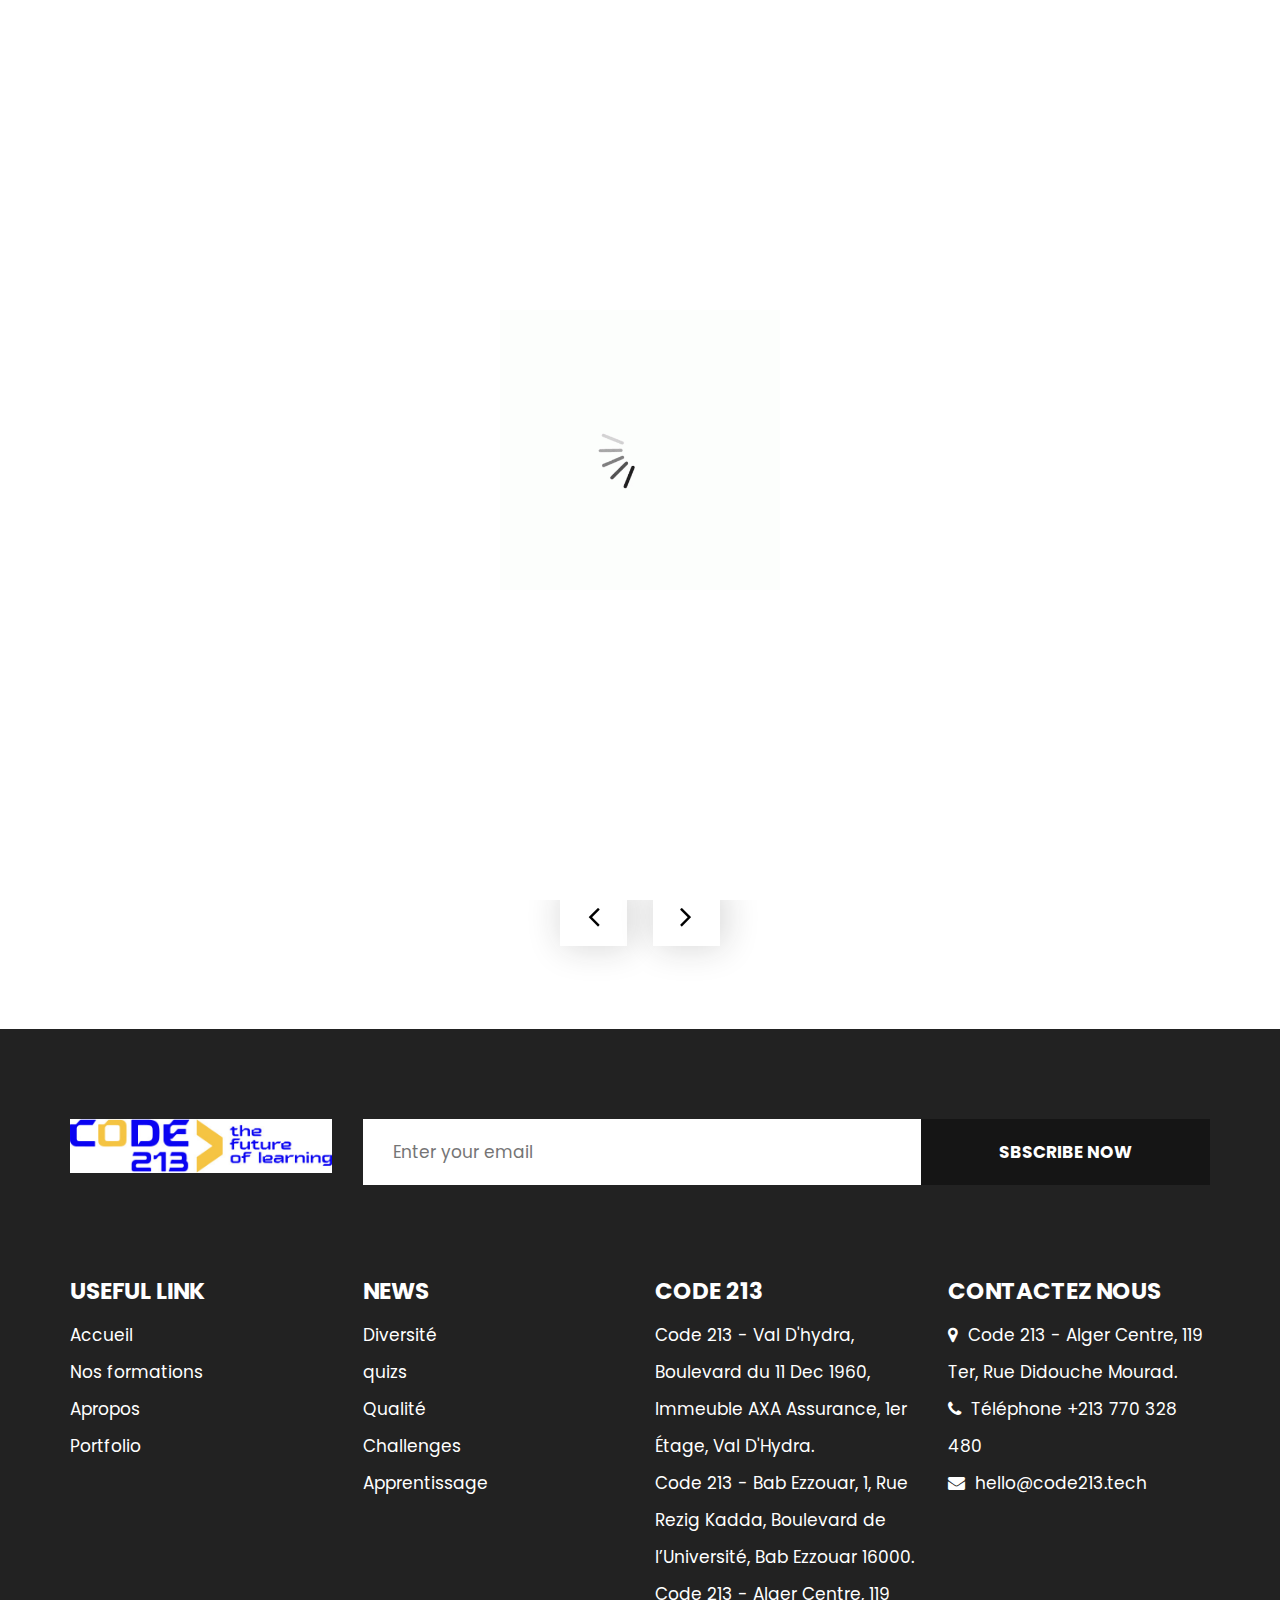
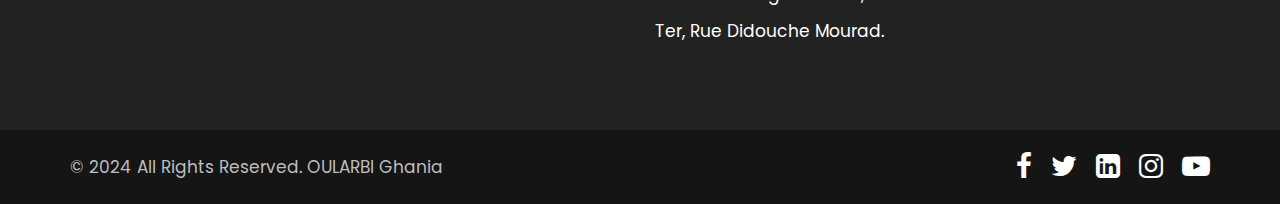
<file: we_do.html>
<!DOCTYPE html>
<html lang="en">
   <head>
      <!-- basic -->
      <meta charset="utf-8">
      <meta http-equiv="X-UA-Compatible" content="IE=edge">
      <!-- mobile metas -->
      <meta name="viewport" content="width=device-width, initial-scale=1">
      <meta name="viewport" content="initial-scale=1, maximum-scale=1">
      <!-- site metas -->
      <title>hightech</title>
      <meta name="keywords" content="">
      <meta name="description" content="">
      <meta name="author" content="">
      <!-- bootstrap css -->
      <link rel="stylesheet" href="css/bootstrap.min.css">
      <!-- style css -->
      <link rel="stylesheet" href="css/style.css">
      <!-- responsive-->
      <link rel="stylesheet" href="css/responsive.css">
      <!-- awesome fontfamily -->
      <link rel="stylesheet" href="https://cdnjs.cloudflare.com/ajax/libs/font-awesome/4.7.0/css/font-awesome.min.css">
      <!--[if lt IE 9]>
      <script src="https://oss.maxcdn.com/html5shiv/3.7.3/html5shiv.min.js"></script>
      <script src="https://oss.maxcdn.com/respond/1.4.2/respond.min.js"></script><![endif]-->
   </head>
   <!-- body -->
   <body class="main-layout inner_page">
      <!-- loader  -->
      <div class="loader_bg">
         <div class="loader"><img src="images/loading.gif" alt="" /></div>
      </div>
      <!-- end loader -->
      <!-- header -->
      <header>
         <div class="header">
            <div class="container-fluid">
               <div class="row d_flex">
                  <div class=" col-md-2 col-sm-3 col logo_section">
                     <div class="full">
                        <div class="center-desk">
                           <div class="logo">
                              <a href="index.html"><img src="images/newLogo-code213.jpg" alt="#" /></a>
                           </div>
                        </div>
                     </div>
                  </div>
                  <div class="col-md-8 col-sm-9">
                     <nav class="navigation navbar navbar-expand-md navbar-dark ">
                        <button class="navbar-toggler" type="button" data-toggle="collapse" data-target="#navbarsExample04" aria-controls="navbarsExample04" aria-expanded="false" aria-label="Toggle navigation">
                        <span class="navbar-toggler-icon"></span>
                        </button>
                        <div class="collapse navbar-collapse" id="navbarsExample04">
                           <ul class="navbar-nav mr-auto">
                              <li class="nav-item">
                                 <a class="nav-link" href="index.html">Accueil</a>
                              </li>
                              <li class="nav-item">
                                 <a class="nav-link" href="services.html">Nos formations</a>
                              </li>
                              <li class="nav-item active">
                                 <a class="nav-link" href="we_do.html">A propos</a>
                              </li>
                              <li class="nav-item">
                                 <a class="nav-link" href="portfolio.html">Portfolio </a>
                              </li>
                             
                           </ul>
                        </div>
                     </nav>
                  </div>
                  <div class="col-md-2 d_none">
                     <ul class="email text_align_right">
                        <li> <a href="Javascript:void(0)"> Login </a></li>
                        <li> <a href="Javascript:void(0)"> <i class="fa fa-search" style="cursor: pointer;" aria-hidden="true"> </i></a> </li>
                     </ul>
                  </div>
               </div>
            </div>
         </div>
      </header>
      <!-- end header -->
      <!-- we_do -->
      <div class="we_do">
         <div class="container">
            <div class="row">
               <div class="col-md-12">
                  <div class="titlepage text_align_center">
                     <h2>What we do </h2>
                  </div>
               </div>
            </div>
            <div class="row">
               <div class="col-md-12">
                  <div id="we1" class="carousel slide" data-ride="carousel">
                     <ol class="carousel-indicators">
                        <li data-target="#we1" data-slide-to="0" class="active"></li>
                        <li data-target="#we1" data-slide-to="1"></li>
                        <li data-target="#we1" data-slide-to="2"></li>
                        <li data-target="#we1" data-slide-to="3"></li>
                     </ol>
                     <div class="carousel-inner">
                        <div class="carousel-item active">
                           <div class="container-fluid">
                              <div class="carousel-caption we1_do">
                                 <div class="row">
                                    <div class="col-md-4">
                                       <div id="bo_ho" class="we_box text_align_left">
                                          <i><img src="images/we1.png" alt="#"/></i>
                                          <h3>website <br>development</h3>
                                          <p>many variations of passages of Lorem Ipsum available, but the majority have suffered alteration in some form, by injected humour, or randomised words which
                                          </p>
                                          <a class="read_more" href="we_do">Read More</a>
                                       </div>
                                    </div>
                                    <div class="col-md-4">
                                       <div id="bo_ho" class="we_box text_align_left">
                                          <i><img src="images/we1.png" alt="#"/></i>
                                          <h3>website <br>development</h3>
                                          <p>many variations of passages of Lorem Ipsum available, but the majority have suffered alteration in some form, by injected humour, or randomised words which
                                          </p>
                                          <a class="read_more" href="we_do">Read More</a>
                                       </div>
                                    </div>
                                    <div class="col-md-4">
                                       <div id="bo_ho" class="we_box text_align_left">
                                          <i><img src="images/we1.png" alt="#"/></i>
                                          <h3>website <br>development</h3>
                                          <p>many variations of passages of Lorem Ipsum available, but the majority have suffered alteration in some form, by injected humour, or randomised words which
                                          </p>
                                          <a class="read_more" href="we_do">Read More</a>
                                       </div>
                                    </div>
                                 </div>
                              </div>
                           </div>
                        </div>
                        <div class="carousel-item">
                           <div class="container-fluid">
                              <div class="carousel-caption we1_do">
                                 <div class="row">
                                    <div class="col-md-4">
                                       <div id="bo_ho" class="we_box text_align_left">
                                          <i><img src="images/we1.png" alt="#"/></i>
                                          <h3> Construisez des Backends Puissants et Évolutifs pour <br>les Applications Web</h3>
                                          <p>   Découvrez le potentiel du développement backend avec Node.js, tout en apprenant à maitriser la gestion des requêtes et des réponses, la manipulation de bases de données, l'authentification et l'autorisation, la création d'API RESTful, la gestion des erreurs, et bien plus encore.                                     </p>
                                          <a class="read_more" href="we_do">Read More</a>
                                       </div>
                                    </div>
                                    <div class="col-md-4">
                                       <div id="bo_ho" class="we_box text_align_left">
                                          <i><img src="images/we2.png" alt="#"/></i>
                                          <h3>Créez des Interfaces Utilisateurs  <br>Dynamiques avec React JS</h3>
                                          <p>Devenez un développeur frontend en utilisant la bibliothèque React.js. et apprenez à maîtriser les concepts clés tels que la création de composants, la gestion de l'état, la navigation, les appels API, la gestion des formulaires, et bien plus encore.
                                          </p>
                                          <a class="read_more" href="we_do">Read More</a>
                                       </div>
                                    </div>
                                    <div class="col-md-4">
                                       <div id="bo_ho" class="we_box text_align_left">
                                          <i><img src="images/we3.png" alt="#"/></i>
                                          <h3>Dominez vos Données avec Power BI <br>et Devenez un Expert en Analyse </h3>
                                          <p>      La formation Power BI vous guide vers des compétences clés en analyse et visualisation de données. Apprendre comment importer, transformer et modéliser des données variées. Créer des visualisations avancées, implémenter des mesures et des calculs personnalisés pour maîtriser l'analyse et la visualisation des données.      </p>
                                          <a class="read_more" href="we_do">Read More</a>
                                       </div>
                                    </div>
                                 </div>
                              </div>
                           </div>
                        </div>
                        <div class="carousel-item">
                           <div class="container-fluid">
                              <div class="carousel-caption we1_do">
                                 <div class="row">
                                    <div class="col-md-4">
                                       <div id="bo_ho" class="we_box text_align_left">
                                          <i><img src="images/we1.png" alt="#"/></i>
                                          <h3>website <br>development</h3>
                                          <p>many variations of passages of Lorem Ipsum available, but the majority have suffered alteration in some form, by injected humour, or randomised words which
                                          </p>
                                          <a class="read_more" href="we_do">Read More</a>
                                       </div>
                                    </div>
                                    <div class="col-md-4">
                                       <div id="bo_ho" class="we_box text_align_left">
                                          <i><img src="images/we1.png" alt="#"/></i>
                                          <h3>website <br>development</h3>
                                          <p>many variations of passages of Lorem Ipsum available, but the majority have suffered alteration in some form, by injected humour, or randomised words which
                                          </p>
                                          <a class="read_more" href="we_do">Read More</a>
                                       </div>
                                    </div>
                                    <div class="col-md-4">
                                       <div id="bo_ho" class="we_box text_align_left">
                                          <i><img src="images/we1.png" alt="#"/></i>
                                          <h3>website <br>development</h3>
                                          <p>many variations of passages of Lorem Ipsum available, but the majority have suffered alteration in some form, by injected humour, or randomised words which
                                          </p>
                                          <a class="read_more" href="we_do">Read More</a>
                                       </div>
                                    </div>
                                 </div>
                              </div>
                           </div>
                        </div>
                     </div>
                     <a class="carousel-control-prev" href="#we1" role="button" data-slide="prev">
                     <i class="fa fa-angle-left" aria-hidden="true"></i>
                     <span class="sr-only">Previous</span>
                     </a>
                     <a class="carousel-control-next" href="#we1" role="button" data-slide="next">
                     <i class="fa fa-angle-right" aria-hidden="true"></i>
                     <span class="sr-only">Next</span>
                     </a>
                  </div>
               </div>
            </div>
         </div>
      </div>
      <!-- end we_do -->
      <!-- footer -->
      
         <footer>
            <div class="footer">
               <div class="container">
                  <div class="row">
                     <div class="col-md-3">
                        <a class="logo_footer" href="index.html"><img src="images/newLogo-code213.jpg" alt="#" /></a>
                     </div>
                     <div class="col-md-9">
                        <form class="newslatter_form">
                           <input class="ente" placeholder="Enter your email" type="text" name="Enter your email">
                           <button class="subs_btn">Sbscribe Now</button>
                        </form>
                     </div>
                     <div class="col-md-3 col-sm-6">
                        <div class="Informa helpful">
                           <h3>Useful  Link</h3>
                           <ul>
                              <li><a href="index.html">Accueil</a></li>
                              <li><a href="services.html">Nos formations</a></li>
                              <li><a href="we_do.html">Apropos</a></li>
                              <li><a href="portfolio.html">Portfolio</a></li>
                             
                           </ul>
                        </div>
                     </div>
                     <div class="col-md-3 col-sm-6">
                        <div class="Informa">
                           <h3>News</h3>
                           <ul>
                              <li>Diversité                          
                              </li>
                              <li>quizs                        
                              </li>
                              <li>Qualité                        
                              </li>
                              <li>Challenges                            
                              </li>
                              <li>Apprentissage                        
                              </li>
                           </ul>
                        </div>
                     </div>
                     <div class="col-md-3 col-sm-6">
                        <div class="Informa">
                           <h3>Code 213</h3>
                           <ul>
                              <li>   Code 213 - Val D'hydra, Boulevard du 11 Dec 1960, Immeuble AXA Assurance, 1er Étage, Val D'Hydra.                         
                              </li>
                              <li>  Code 213 - Bab Ezzouar, 1, Rue Rezig Kadda, Boulevard de l’Université, Bab Ezzouar 16000.                        
                              </li>
                              <li> Code 213 - Alger Centre, 119 Ter, Rue Didouche Mourad.                    
                              </li>
                                                   
      
                           </ul>
                        </div>
                     </div>
                     <div class="col-md-3 col-sm-6">
                        <div class="Informa conta">
                           <h3>contactez Nous</h3>
                           <ul>
                              <li> <a href="Javascript:void(0)"> <i class="fa fa-map-marker" aria-hidden="true"></i> Code 213 - Alger Centre, 119 Ter, Rue Didouche Mourad.
                                 </a>
                              </li>
                              <li> <a href="Javascript:void(0)"><i class="fa fa-phone" aria-hidden="true"></i> Téléphone  +213 770 328 480
                                 </a>
                              </li>
                              <li> <a href="Javascript:void(0)"> <i class="fa fa-envelope" aria-hidden="true"></i> 
                                 hello@code213.tech
                                 </a>
                              </li>
                           </ul>
                        </div>
                     </div>
                  </div>
               </div>
               <div class="copyright text_align_left">
                  <div class="container">
                     <div class="row d_flex">
                        <div class="col-md-6">
                           <p>© 2024 All Rights Reserved. OULARBI Ghania</p>
                        </div>
                        <div class="col-md-6">
                           <ul class="social_icon text_align_center">
                              <li> <a href="Javascript:void(0)"><i class="fa fa-facebook-f"></i></a></li>
                              <li> <a href="Javascript:void(0)"><i class="fa fa-twitter"></i></a></li>
                              <li> <a href="Javascript:void(0)"><i class="fa fa-linkedin-square" aria-hidden="true"></i></a></li>
                              <li> <a href="Javascript:void(0)"><i class="fa fa-instagram" aria-hidden="true"></i></a></li>
                              <li> <a href="Javascript:void(0)"><i class="fa fa-youtube-play" aria-hidden="true"></i></a></li>
                           </ul>
                        </div>
                     </div>
                  </div>
               </div>
            </div>
         </footer>
         <!-- end footer -->
         <!-- Javascript files-->
         <script src="js/jquery.min.js"></script>
         <script src="js/bootstrap.bundle.min.js"></script>
         <script src="js/jquery-3.0.0.min.js"></script>
         <script src="js/custom.js"></script>
      </body>
   </html>
</file>
<file: css/style.css>
/*--------------------------------------------------------------------- 
File Name: style.css 
---------------------------------------------------------------------*/


/*--------------------------------------------------------------------- 
import Fonts 
---------------------------------------------------------------------*/

@import url('https://fonts.googleapis.com/css?family=Rajdhani:300,400,500,600,700');
@import url('https://fonts.googleapis.com/css?family=Poppins:100,100i,200,200i,300,300i,400,400i,500,500i,600,600i,700,700i,800,800i,900,900i');
@import url('https://fonts.googleapis.com/css?family=Raleway:100,100i,200,200i,300,300i,400,400i,500,500i,600,600i,700,700i,800,800i,900,900i');
@import url('https://fonts.googleapis.com/css?family=Open+Sans:400,600,600i,700,700i,800,800i&display=swap');

/*--------------------------------------------------------------------- import Files ---------------------------------------------------------------------*/

@import url(font-awesome.min.css);
@import url(owl.carousel.min.css);

/*--------------------------------------------------------------------- 
basic 
---------------------------------------------------------------------*/

body {
     color: #666666;
     font-size: 14px;
     font-family: 'Poppins', sans-serif;
     line-height: 1.80857;
     font-weight: normal;
}

a {
     color: #1f1f1f;
     text-decoration: none !important;
     outline: none !important;
     -webkit-transition: all .3s ease-in-out;
     -moz-transition: all .3s ease-in-out;
     -ms-transition: all .3s ease-in-out;
     -o-transition: all .3s ease-in-out;
     transition: all .3s ease-in-out;
}

h1,
h2,
h3,
h4,
h5,
h6 {
     letter-spacing: 0;
     font-weight: normal;
     position: relative;
     padding: 0;
     font-weight: normal;
     line-height: normal;
     color: #111111;
     margin: 0
}

h1 {
     font-size: 24px
}

h2 {
     font-size: 22px
}

h3 {
     font-size: 18px
}

h4 {
     font-size: 16px
}

h5 {
     font-size: 14px
}

h6 {
     font-size: 13px
}

*,
*::after,
*::before {
     -webkit-box-sizing: border-box;
     -moz-box-sizing: border-box;
     box-sizing: border-box;
}

h1 a,
h2 a,
h3 a,
h4 a,
h5 a,
h6 a {
     color: #212121;
     text-decoration: none!important;
     opacity: 1
}

button:focus {
     outline: none;
}

ul,
li,
ol {
     margin: 0px;
     padding: 0px;
     list-style: none;
}

p {
     margin: 0px;
     padding: 0;
     font-weight: 400;
     font-size: 17px;
     line-height: 28px;
}

a {
     color: #222222;
     text-decoration: none;
     outline: none !important;
}

a,
.btn {
     text-decoration: none !important;
     outline: none !important;
     -webkit-transition: all .3s ease-in-out;
     -moz-transition: all .3s ease-in-out;
     -ms-transition: all .3s ease-in-out;
     -o-transition: all .3s ease-in-out;
     transition: all .3s ease-in-out;
}

img {
     max-width: 100%;
     height: auto;
}

 :focus {
     outline: 0;
}

.btn-custom {
     margin-top: 20px;
     background-color: transparent !important;
     border: 2px solid #ddd;
     padding: 12px 40px;
     font-size: 16px;
}

.lead {
     font-size: 18px;
     line-height: 30px;
     color: #767676;
     margin: 0;
     padding: 0;
}

.form-control:focus {
     border-color: #ffffff !important;
     box-shadow: 0 0 0 .2rem rgba(255, 255, 255, .25);
}

.navbar-form input {
     border: none !important;
}

.badge {
     font-weight: 500;
}

blockquote {
     margin: 20px 0 20px;
     padding: 30px;
}

button {
     border: 0;
     margin: 0;
     padding: 0;
     cursor: pointer;
}

.full {
     width: 100%;
     float: left;
     margin: 0;
     padding: 0;
}

.titlepage {
     padding-bottom: 60px;
}

.titlepage::before {
     content: "";
     position: absolute;
     border: #fff solid 5px;
     border-width: 5px;
     width: 80px;
     z-index: 999;
     margin: 0 auto;
     left: 0;
     right: 0;
     top: 55px;
}

.titlepage h2 {
     font-size: 45px;
     font-weight: bold;
     line-height: 50px;
     color: #323232;
}

.read_more {
     display: inline-block;
     background: #060124;
     color: #080a01;
     max-width: 215px;
     height: 61px;
     line-height: 61px;
     width: 100%;
     font-size: 17px;
     text-align: center;
     font-weight: 500;
     transition: ease-in all 0.5s;
}

.read_more:hover {
     background: #0e0b01;
     color: #1704c5;
     transition: ease-in all 0.5s;
}

.img_responsive {
     max-width: 100%;
}

.text_align_center {
     text-align: center;
}

.text_align_left {
     text-align: left;
}

.text_align_right {
     text-align: right;
}

.d_flex {
     display: flex;
     align-items: center;
     flex-wrap: wrap;
}

.container {
     max-width: 1170px;
}


/*---------------------------- 
loader  
----------------------------*/

.loader_bg {
     position: fixed;
     z-index: 9999999;
     background: #fff;
     width: 100%;
     height: 100%;
}

.loader {
     height: 100%;
     width: 100%;
     position: absolute;
     left: 0;
     top: 0;
     display: flex;
     justify-content: center;
     align-items: center;
}

.loader img {
     width: 280px;
}


/*--------------------------------------------------------------------- 
header 
---------------------------------------------------------------------*/

.header {
     width: 100%;
     background: rgba(39, 43, 44, 0.87);
     height: 106px;
     padding: 37px 30px;
     position: absolute;
     z-index: 999;
     box-shadow: 3px 0 13px rgba(30, 30, 30, 0.90);
}


/*--------------------------------------------------------------------- 
menu section
---------------------------------------------------------------------*/

.navigation.navbar {
     float: right;
     padding: 0;
}

.navigation.navbar-dark .navbar-nav .nav-link {
     padding: 0px 30px;
     color: #fff;
     font-size: 17px;
     line-height: 20px;
     font-weight: 400;
}

.navigation.navbar-dark .navbar-nav .nav-link:focus,
.navigation.navbar-dark .navbar-nav .nav-link:hover {
     color: #fff;
}

.navigation.navbar-dark .navbar-nav .active>.nav-link,
.navigation.navbar-dark .navbar-nav .nav-link.active,
.navigation.navbar-dark .navbar-nav .nav-link.show,
.navigation.navbar-dark .navbar-nav .show>.nav-link {
     color: #fff;
}

.di_no {
     display: none;
}

ul.email {
     padding-top: 1px;
     display: flex;
     align-items: center;
     justify-content: flex-end;
     flex-wrap: wrap;
}

ul.email li {
     padding: 0px 35px;
}

ul.email li:nth-child(2) {
     padding-right: 0;
}

ul.email li a {
     font-size: 17px;
     color: #fff;
}

ul.email li i {
     color: #fff;
     font-size: 19px;
}


/** banner_main **/

#top_section {
     background-image: url('../images/prot4.png');
     background-size: cover;
     background-repeat: no-repeat;
     padding-top: 120px;
     position: relative;
     height: 100vh;
     background-position: center;
}

#myCarousel .carousel-indicators {
     bottom: -50px;
     margin-left: 11px;
     right: inherit;
}

#myCarousel .carousel-indicators .active {
     background: #0e0b01;
}

#myCarousel .carousel-indicators li {
     cursor: pointer;
     background: #fff;
     border-radius: 40px;
     width: 22px;
     height: 22px;
}

#myCarousel a.carousel-control-next,
#myCarousel a.carousel-control-prev {
     display: none;
}

.relative {
     position: inherit;
     bottom: 0;
     padding: 0;
}

.bluid {
     margin-top: 10px;
     font-family: 'Open Sans', sans-serif;
     text-align: left;
}

.banner_main .bluid h1 {
     color: #fff;
     font-size: 100px;
     line-height: 110px;
     font-weight: bold;
     padding-bottom: 25px;
}

.banner_main .bluid p {
     color: #fff;
     line-height: 25px;
     font-weight: 500;
     padding-bottom: 50px;
     font-size: 17px;
}

.banner_main .bluid .read_more {
     margin-right: 8px;
     background: #fff;
     color: #000;
}

.banner_main .bluid .read_more:hover {
     color: #550917;
     background: #a07e0d;
}


/** we_do **/

.we_do {
     background: #fff;
     padding: 90px 0 190px 0;
}

.we_do .titlepage::before {
     border: #2e2f34 solid 5px;
}

.we1_do {
     position: inherit;
     padding: 0;
}

#bo_ho:hover {
     border: #292a2c solid 1px;
     transition: ease-in all 0.5s;
}

.we_box {
     border: #e6e7e8 solid 1px;
     transition: ease-in all 0.5s;
     padding: 40px;
     margin-bottom: 26px;
}

.we_box h3 {
     color: #292929;
     font-size: 22px;
     font-weight: bold;
     line-height: 25px;
     text-transform: uppercase;
     padding-top: 25px;
}

.we_box h3 img {
     float: right;
}

.we_box p {
     color: #292929;
     padding-top: 25px;
     display: block;
     padding-bottom: 40px;
}

.we_box .read_more {
     max-width: 131px;
     height: 41px;
     line-height: 41px;
     margin: 0 auto;
     display: block;
     margin-right: 0;
     background: #464646;
}

#we1 .carousel-indicators {
     display: none;
}

#we1 a.carousel-control-next,
#we1 a.carousel-control-prev {
     background: #ffffff;
     width: 67px;
     height: 59px;
     top: 109%;
     opacity: 1;
     font-size: 33px;
     color: #000000;
     box-shadow: 3px 0 36px rgba(30, 30, 30, 0.2);
}

#we1 a.carousel-control-prev {
     left: 43%;
}

#we1 a.carousel-control-next {
     right: 43%;
}

#we1 a.carousel-control-next:focus,
#we1 a.carousel-control-next:hover,
#we1 a.carousel-control-prev:focus,
#we1 a.carousel-control-prev:hover {
     background: #464646;
     color: #fff;
     opacity: 1;
}


/** end we_do **/


/** about **/

.about {
     background: url(../images/about_bg.jpg);
     background-position: center;
     background-repeat: no-repeat;
     height: 100vh;
     padding: 90px 0;
}

.about .titlepage::before {
     border: #fff solid 5px;
}

.about .titlepage {
     padding-bottom: 0;
     margin-bottom: 0px;
}

.about .titlepage h2 {
     color: #fff;
}

.about .titlepage p {
     line-height: 28px;
     padding-top: 20px;
     color: #fff;
     font-size: 17px;
}


/** end about **/


/** portfolio **/

.portfolio {
     padding-top: 90px;
     padding-bottom: 90px;
     background: #fff;
}

.portfolio .titlepage::before {
     right: inherit;
     border: #2e2f34 solid 5px;
     left: 15px;
}

.portfolio_main {
     margin-bottom: 30px;
     transition: ease-in all 0.5s;
}

.portfolio_main figure {
     margin: 0;
     position: relative;
     overflow: hidden;
}

#ho_nf:hover {
     box-shadow: 3px 0 20px rgba(30, 30, 30, 0.31);
     transition: ease-in all 0.5s;
}

#ho_nf:hover .portfolio_text {
     height: 240px;
     transition: ease-in all 0.5s;
     padding: 40px 40px;
}

#ho_nf:hover .li_icon {
     margin-top: -65px;
     transition: ease-in all 0.7s;
}

.portfolio_text {
     cursor: pointer;
     position: absolute;
     transition: ease-in all 0.5s;
     bottom: 0;
     height: 0;
     background: #fff;
     overflow: initial;
}

.li_icon {
     display: flex;
     transition: ease-in all 0.7s;
     z-index: 99999999999999999999999;
     position: absolute;
}

.li_icon a {
     background: #fff;
     width: 60px;
     height: 60px;
     border-radius: 50px;
     display: flex;
     align-items: center;
     justify-content: center;
     color: #3a404e;
     box-shadow: 3px 0 9px rgba(30, 30, 30, 0.09);
}

.li_icon a:hover {
     background: #0f1012;
     color: #fff;
}

.portfolio_text h3 {
     color: #0c0c0d;
     font-size: 24px;
     line-height: 30px;
     font-weight: bold;
     padding-bottom: 15px;
}

.portfolio_text p {
     color: #031330;
     font-size: 17px;
     line-height: 30px;
     padding-bottom: 15px;
}

.portfolio .read_more {
     margin: 0 auto;
     display: block;
     background: #252525;
     margin-top: 30px;
}

.portfolio .read_more:hover {
     background: #464646c7;
}


/* end portfolio */


/* chose */

.chose {
     padding: 90px 0 60px 0;
     background: #323232;
}

.chose .titlepage::before {
     right: inherit;
     left: 15px;
}

.chose .titlepage h2 {
     color: #fff;
}

.chose.chose .titlepage p {
     color: #fff;
     padding-top: 15px;
}

.chose_box {
     margin-bottom: 30px;
}

.chose_box h3 {
     padding-top: 20px;
     color: #fff;
     font-weight: bold;
     font-size: 30px;
     line-height: 35px;
}

.chose_box strong {
     display: block;
     color: #fff;
     font-weight: bold;
     font-size: 48px;
     line-height: 60px;
     padding-bottom: 30px;
}

.chose_box .read_more {
     background: #fff;
     color: #323232;
     max-width: 176px;
     line-height: 47px;
     height: 47px;
}

.chose_box .read_more:hover {
     background: #0e0b01;
     color: #fff;
}


/** end chose **/


/** contact section **/

.contact {
     background: #fefeff;
     padding: 90px 0;
}

.contact .titlepage::before {
     right: inherit;
     border: #2e2f34 solid 5px;
     left: 15px;
}

.main_form .contactus {
     border: #d2d2d3 solid 1px;
     padding: 0 15px;
     margin-bottom: 25px;
     width: 100%;
     height: 71px;
     background: #fff;
     color: #888888;
     font-size: 16px;
     font-weight: normal;
}

.main_form .textarea {
     border: #d2d2d3 solid 1px;
     margin-bottom: 25px;
     width: 100%;
     background: #fff;
     color: #888888;
     font-size: 18px;
     font-weight: normal;
     padding: 57px 15px 0 15px;
     border-radius: 0;
     height: 150px;
}

.main_form .send_btn {
     font-size: 17px;
     transition: ease-in all 0.5s;
     background-color: #323232;
     text-transform: uppercase;
     color: #fff;
     padding: 25px 0px;
     max-width: 252px;
     width: 100%;
     display: block;
     margin-top: 10px !important;
     font-weight: bold;
}

.main_form .send_btn:hover {
     background-color: #464646c7;
     transition: ease-in all 0.5s;
     color: #fff;
}

#request *::placeholder {
     color: #888888;
     opacity: 1;
}


/** end contact section **/


/** testimonial **/

.posi_in {
     position: inherit;
     padding: 0;
}

.clientsl_text {
     margin-top: 90px;
     box-shadow: 0px 0 11px rgba(30, 30, 30, 0.07);
     padding: 40px;
     margin-bottom: 26px;
}

.clientsl_text i img {
     margin-top: -89px;
     display: block;
     margin-right: 20px;
     float: left;
}

.clientsl_text h3 {
     margin-top: -11px;
     color: #000b0a;
     font-size: 23px;
     font-weight: bold;
     line-height: 20px;
     text-align: left;
}

.clientsl_text h3 img {
     float: right;
}

.clientsl_text p {
     color: #757575;
     padding-top: 62px;
     display: block;
}

#clientsl .carousel-indicators {
     display: none;
}

#clientsl a.carousel-control-next,
#clientsl a.carousel-control-prev {
     background: #ffffff;
     width: 67px;
     height: 59px;
     top: 105%;
     opacity: 1;
     font-size: 33px;
     color: #000000;
     box-shadow: 3px 0 36px rgba(30, 30, 30, 0.2);
}

#clientsl a.carousel-control-prev {
     left: 37%;
}

#clientsl a.carousel-control-next {
     right: 37%;
}

#clientsl a.carousel-control-next:focus,
#clientsl a.carousel-control-next:hover,
#clientsl a.carousel-control-prev:focus,
#clientsl a.carousel-control-prev:hover {
     background: #252525;
     color: #fff;
     opacity: 1;
}


/** end testimonial **/


/** footer **/

.footer {
     background: #222222;
     padding-top: 90px
}

.newslatter_form {
     display: flex;
     align-items: center;
     margin-bottom: 70px;
}

.ente {
     color: #000;
     border: inherit;
     padding: 0 30px;
     height: 66px;
     width: 100%;
     font-size: 17px;
}

.subs_btn {
     max-width: 289px;
     display: inline-block;
     background: #151515;
     height: 66px;
     width: 100%;
     color: #fff;
     font-size: 17px;
     text-transform: uppercase;
     font-weight: bold;
     transition: ease-in all 0.5s;
}

.subs_btn:hover {
     background: #fff;
     color: #151515;
     transition: ease-in all 0.5s;
}

.Informa h3 {
     color: #ffffff;
     font-size: 23px;
     font-weight: bold;
     line-height: 21px;
     margin-bottom: 15px;
     margin-top: 26px;
     text-transform: uppercase;
}

.Informa li {
     font-size: 17px;
     line-height: 37px;
     color: #ffffff;
}

.Informa li a:hover {
     color: #bdbdbe;
}

.helpful ul li a {
     color: #fff;
     font-size: 17px;
     line-height: 30px;
}

.helpful ul li a:hover {
     color: #bdbdbe;
}

ul.social_icon {
     float: right;
}

ul.social_icon li {
     display: inline-block;
     padding-right: 15px;
}

ul.social_icon li:last-child {
     padding-right: 0;
}

ul.social_icon li a {
     color: #fff;
     display: inline-block;
     text-align: center;
     line-height: 33px;
     font-size: 28px;
     font-weight: bold;
}

ul.social_icon li a:hover {
     color: #bdbdbe;
     transform: rotate(360deg);
     transition: ease-in all 0.7s;
}

.conta ul li a {
     color: #ffffff;
}

.conta ul li a i {
     padding-right: 5px;
}

.copyright {
     background: #151515;
     margin-top: 80px;
     padding: 20px 0px;
}

.copyright p {
     color: #bdbdbe;
     font-weight: 400;
}

.copyright a {
     color: #bdbdbe;
}

.copyright a:hover {
     color: #fff;
}


/** end footer **/


/*- - ener page css--*/

.inner_page .header {
     box-shadow: 0 -3px 20px 0px #717171;
     position: inherit;
   
}

.inner_page .about {
     margin: 90px 0;
}
</file>
<file: css/responsive.css>
/*--------------------------------------------------------------------- 
File Name: responsive.css 
---------------------------------------------------------------------*/

@media (min-width: 1200px) and (max-width: 1320px) {
    ul.email li {
        padding: 0px 31px;
    }
     #top_section {
        height: 700px;
    }
}

@media (min-width: 992px) and (max-width: 1199px) {
    .navigation.navbar-dark .navbar-nav .nav-link {
        padding: 0px 21px;
    }
    ul.email li {
        padding: 0px 19px;
    }
    #top_section {
        padding-top: 164px;
        height: 700px;
    }
    #we1 a.carousel-control-prev {
        left: 42%;
    }
    #clientsl a.carousel-control-prev {
        left: 33%;
    }
}

@media (min-width: 768px) and (max-width: 991px) {
    .navigation.navbar-dark .navbar-nav .nav-link {
        padding: 0px 7px;
    }
    ul.email li {
        padding: 0px 8px;
    }
    #top_section {
        padding-top: 150px;
        height: 600px;
    }
    .banner_main .bluid h1 {
        font-size: 62px;
        line-height: 71px;
    }
    .titlepage h2 {
        font-size: 37px;
        line-height: 41px;
    }
    #we1 a.carousel-control-prev {
        left: 38%;
    }
    .we_box {
        padding: 15px;
    }
    .clientsl_text {
        padding: 25px;
    }
    #clientsl a.carousel-control-next,
    #clientsl a.carousel-control-prev {
        top: 98%;
    }
    #clientsl a.carousel-control-prev {
        left: 34%;
    }
    #clientsl a.carousel-control-next {
        right: 26%;
    }
    .Informa li {
        font-size: 14px;
        line-height: 30px;
    }
}

@media (min-width: 576px) and (max-width: 767px) {
    #top_section {
        padding-top: 150px;
        height: 700px;
    }
    .d_none {
        display: none;
    }
    .logo {
        text-align: left;
        display: block;
    }
    .banner_main .bluid h1 {
        font-size: 84px;
        line-height: 109px;
    }
    #we1 a.carousel-control-next,
    #we1 a.carousel-control-prev {
        top: 103%;
    }
    #we1 a.carousel-control-prev {
        left: 37%;
    }
    #we1 a.carousel-control-next {
        right: 37%;
    }
    .main_form .send_btn {
        margin-bottom: 40px;
    }
    .newslatter_form {
        margin-top: 50px;
    }
    .navigation.navbar {
        float: right;
        display: inherit !important;
        padding: 0;
        width: 100%;
    }
    .navigation .navbar-collapse {
        background: #2b2b2b;
        padding: 20px;
        margin-top: 66px;
        position: absolute;
        width: 100%;
        z-index: 999;
    }
    .navigation.navbar-dark .navbar-nav .nav-link {
        padding: 10px 0;
        color: #fff;
        text-align: left;
    }
    .navigation.navbar-dark .navbar-toggler {
        border: inherit;
        float: right;
        padding: 0;
        width: 100%;
        outline: inherit;
        margin-top: 0px;
    }
    .navigation.navbar-dark .navbar-toggler-icon {
        background: url(../images/menu_btn.png);
        background-repeat: no-repeat;
        width: 48px;
        float: right;
    }
}

@media (max-width: 575px) {
    .header {
        padding: 37px 0px;
    }
    .d_none {
        display: none !important;
    }
    .logo {
        display: block;
        float: left;
    }
    .bluid {
        margin-top: 23px
    }
    .banner_main .bluid h1 {
        font-size: 50px;
        line-height: 59px;
    }
    #top_section {
        height: 678px;
    }
    .banner_main .bluid .read_more {
        margin-right: 0px;
        margin-bottom: 10px;
    }
    #we1 a.carousel-control-next {
        right: 26%;
    }
    #we1 a.carousel-control-prev {
        left: 25%;
    }
    #we1 a.carousel-control-next,
    #we1 a.carousel-control-prev {
        top: 101%;
    }
    .titlepage h2 {
        font-size: 24px;
        line-height: 54px;
    }
    #ho_nf:hover .portfolio_text {
        height: 135px;
        padding: 29px 14px;
    }
    .portfolio_text p {
        font-size: 12px;
        line-height: 18px;
    }
    .main_form .send_btn {
        margin-bottom: 40px;
    }
    #clientsl a.carousel-control-next,
    #clientsl a.carousel-control-prev {
        top: 100%;
    }
    #clientsl a.carousel-control-next {
        right: 25%;
    }
    #clientsl a.carousel-control-prev {
        left: 25%;
    }
    .clientsl_text i img {
        float: inherit;
    }
    .clientsl_text h3 {
        margin-top: 11px;
    }
    .newslatter_form {
        display: inherit;
        margin-top: 40px;
    }
    .subs_btn {
        margin-left: 0;
        max-width: 223px;
        margin-top: 30px;
    }
    .copyright p {
        text-align: center;
    }
    ul.social_icon {
        float: inherit;
        margin-top: 20px;
    }
    .navigation.navbar {
        float: right;
        display: inherit !important;
        padding: 0;
        width: 100%;
        margin-top: -27px;
    }
    .navigation .navbar-collapse {
        background: #2b2b2b;
        padding: 20px;
        margin-top: 65px;
        position: absolute;
        width: 100%;
        z-index: 999;
    }
    .navigation.navbar-dark .navbar-nav .nav-link {
        padding: 10px 0;
        color: #fff;
        text-align: left;
    }
    .navigation.navbar-dark .navbar-toggler {
        float: right;
        border: inherit;
        margin-top: 1px;
        padding: 0;
        outline: inherit;
    }
    .navigation.navbar-dark .navbar-toggler-icon {
        background: url(../images/menu_btn.png);
        background-repeat: no-repeat;
        width: 48px;
    }
}
</file>
